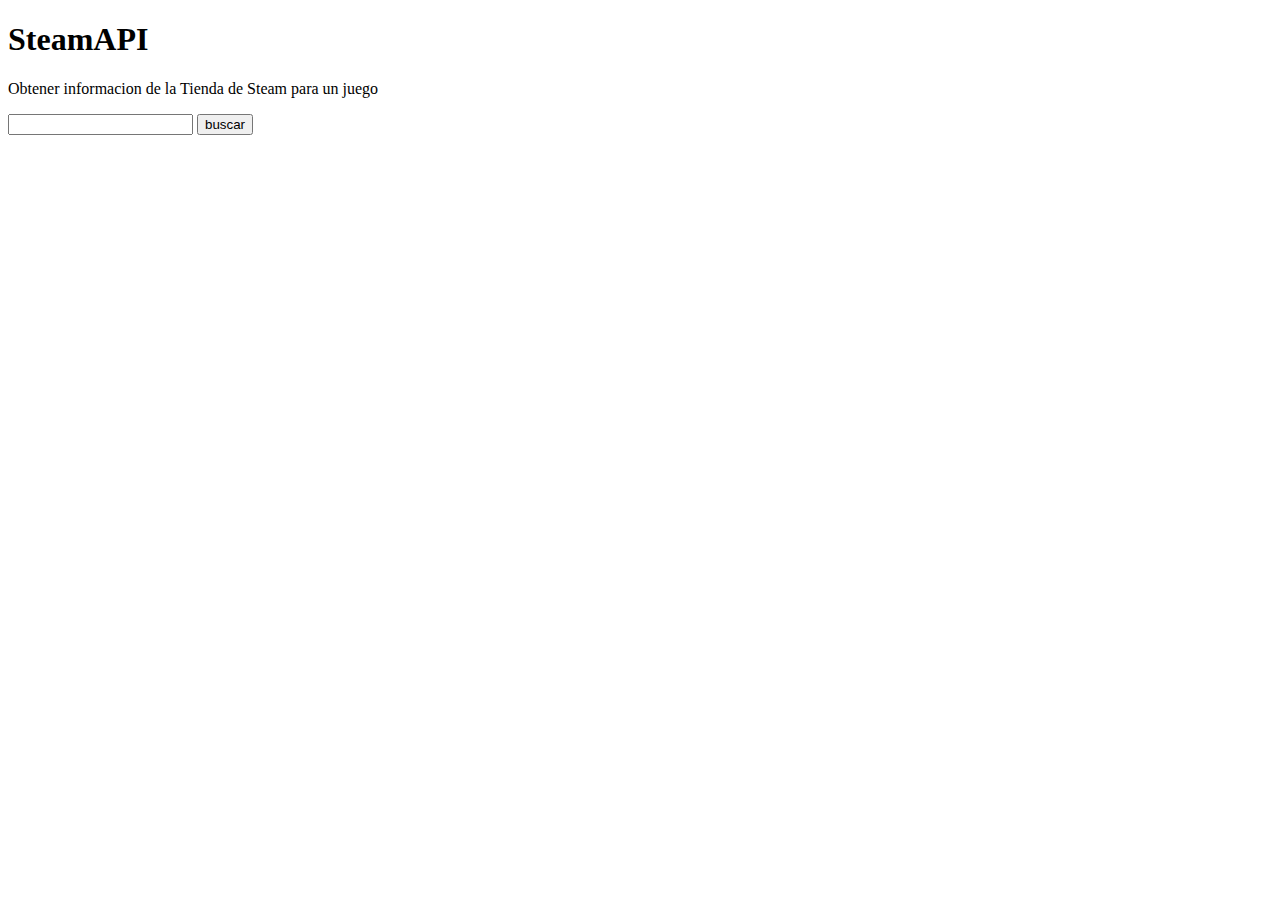
<file: src/main/webapp/index.html>
<!DOCTYPE html> 
<html>
  <head>
    <meta http-equiv="content-type" content="text/html; charset=ISO-8859-1">
    <title>SteamAPI</title>
  </head>

  <body>
    <h1>SteamAPI</h1>

	<p>Obtener informacion de la Tienda de Steam para un juego</p>
	<div id="steam3">
		<form id="busq_steam" action="InfoTiendaController" method="post">
			<input type="text" name="id_buscado" required/>
			<input type="submit" name="btn_buscar3" title="buscar" value="buscar">
		</form>
	</div>
   
  </body>
</html>
</file>
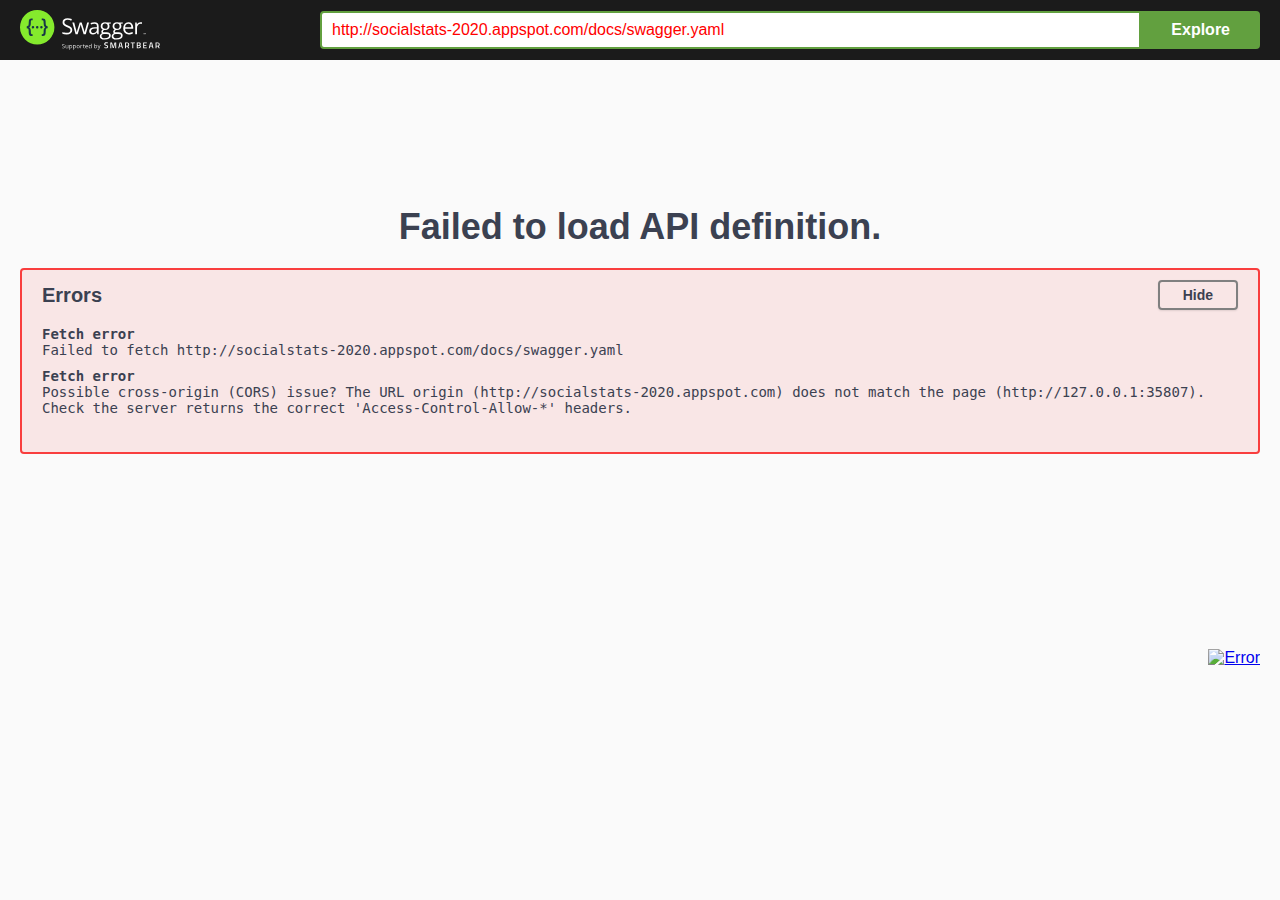
<file: src/main/webapp/docs/index.html>
<!-- HTML for static distribution bundle build -->
<!DOCTYPE html>
<html lang="en">
  <head>
    <meta charset="UTF-8">
    <title>Swagger UI</title>
    <link rel="stylesheet" type="text/css" href="./swagger-ui.css" >
    <link rel="icon" type="image/png" href="./favicon-32x32.png" sizes="32x32" />
    <link rel="icon" type="image/png" href="./favicon-16x16.png" sizes="16x16" />
    <style>
      html
      {
        box-sizing: border-box;
        overflow: -moz-scrollbars-vertical;
        overflow-y: scroll;
      }

      *,
      *:before,
      *:after
      {
        box-sizing: inherit;
      }

      body
      {
        margin:0;
        background: #fafafa;
      }
    </style>
  </head>

  <body>
    <div id="swagger-ui"></div>

    <script src="./swagger-ui-bundle.js"> </script>
    <script src="./swagger-ui-standalone-preset.js"> </script>
    <script>
    window.onload = function() {
      // Begin Swagger UI call region
      const ui = SwaggerUIBundle({
        url: "http://socialstats-2020.appspot.com/docs/swagger.yaml",
        dom_id: '#swagger-ui',
        deepLinking: true,
        presets: [
          SwaggerUIBundle.presets.apis,
          SwaggerUIStandalonePreset
        ],
        plugins: [
          SwaggerUIBundle.plugins.DownloadUrl
        ],
        layout: "StandaloneLayout"
      })
      // End Swagger UI call region

      window.ui = ui
    }
  </script>
  </body>
</html>
</file>
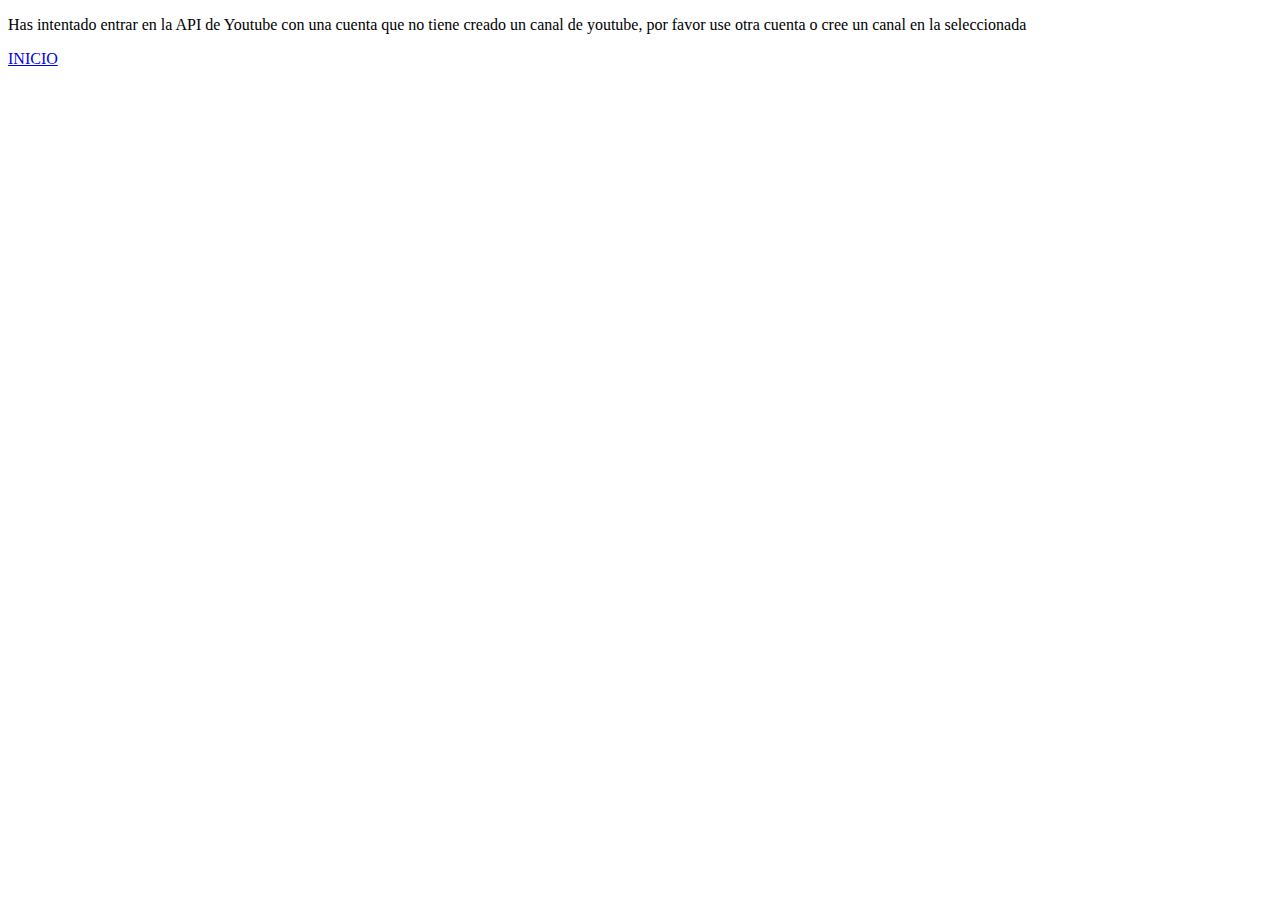
<file: src/main/webapp/errorYoutube.html>
<!DOCTYPE html>
<html lang="en">
<head>
    <meta charset="UTF-8">
    <meta name="viewport" content="width=device-width, initial-scale=1.0">
    <title>ERROR</title>
</head>
<body>
    <p>Has intentado entrar en la API de Youtube con una cuenta que no tiene creado un canal de youtube, por favor use otra cuenta
        o cree un canal en la seleccionada
    </p>

    <a href="indexPage.html">INICIO</a>
</body>
</html>
</file>
<file: src/main/webapp/docs/swagger-ui.css>
.swagger-ui{
  /*! normalize.css v7.0.0 | MIT License | github.com/necolas/normalize.css */font-family:sans-serif;color:#3b4151}.swagger-ui html{line-height:1.15;-ms-text-size-adjust:100%;-webkit-text-size-adjust:100%}.swagger-ui body{margin:0}.swagger-ui article,.swagger-ui aside,.swagger-ui footer,.swagger-ui header,.swagger-ui nav,.swagger-ui section{display:block}.swagger-ui h1{font-size:2em;margin:.67em 0}.swagger-ui figcaption,.swagger-ui figure,.swagger-ui main{display:block}.swagger-ui figure{margin:1em 40px}.swagger-ui hr{box-sizing:content-box;height:0;overflow:visible}.swagger-ui pre{font-family:monospace,monospace;font-size:1em}.swagger-ui a{background-color:transparent;-webkit-text-decoration-skip:objects}.swagger-ui abbr[title]{border-bottom:none;text-decoration:underline;-webkit-text-decoration:underline dotted;text-decoration:underline dotted}.swagger-ui b,.swagger-ui strong{font-weight:inherit;font-weight:bolder}.swagger-ui code,.swagger-ui kbd,.swagger-ui samp{font-family:monospace,monospace;font-size:1em}.swagger-ui dfn{font-style:italic}.swagger-ui mark{background-color:#ff0;color:#000}.swagger-ui small{font-size:80%}.swagger-ui sub,.swagger-ui sup{font-size:75%;line-height:0;position:relative;vertical-align:baseline}.swagger-ui sub{bottom:-.25em}.swagger-ui sup{top:-.5em}.swagger-ui audio,.swagger-ui video{display:inline-block}.swagger-ui audio:not([controls]){display:none;height:0}.swagger-ui img{border-style:none}.swagger-ui svg:not(:root){overflow:hidden}.swagger-ui button,.swagger-ui input,.swagger-ui optgroup,.swagger-ui select,.swagger-ui textarea{font-family:sans-serif;font-size:100%;line-height:1.15;margin:0}.swagger-ui button,.swagger-ui input{overflow:visible}.swagger-ui button,.swagger-ui select{text-transform:none}.swagger-ui [type=reset],.swagger-ui [type=submit],.swagger-ui button,.swagger-ui html [type=button]{-webkit-appearance:button}.swagger-ui [type=button]::-moz-focus-inner,.swagger-ui [type=reset]::-moz-focus-inner,.swagger-ui [type=submit]::-moz-focus-inner,.swagger-ui button::-moz-focus-inner{border-style:none;padding:0}.swagger-ui [type=button]:-moz-focusring,.swagger-ui [type=reset]:-moz-focusring,.swagger-ui [type=submit]:-moz-focusring,.swagger-ui button:-moz-focusring{outline:1px dotted ButtonText}.swagger-ui fieldset{padding:.35em .75em .625em}.swagger-ui legend{box-sizing:border-box;color:inherit;display:table;max-width:100%;padding:0;white-space:normal}.swagger-ui progress{display:inline-block;vertical-align:baseline}.swagger-ui textarea{overflow:auto}.swagger-ui [type=checkbox],.swagger-ui [type=radio]{box-sizing:border-box;padding:0}.swagger-ui [type=number]::-webkit-inner-spin-button,.swagger-ui [type=number]::-webkit-outer-spin-button{height:auto}.swagger-ui [type=search]{-webkit-appearance:textfield;outline-offset:-2px}.swagger-ui [type=search]::-webkit-search-cancel-button,.swagger-ui [type=search]::-webkit-search-decoration{-webkit-appearance:none}.swagger-ui ::-webkit-file-upload-button{-webkit-appearance:button;font:inherit}.swagger-ui details,.swagger-ui menu{display:block}.swagger-ui summary{display:list-item}.swagger-ui canvas{display:inline-block}.swagger-ui template{display:none}.swagger-ui [hidden]{display:none}.swagger-ui .debug *{outline:1px solid gold}.swagger-ui .debug-white *{outline:1px solid #fff}.swagger-ui .debug-black *{outline:1px solid #000}.swagger-ui .debug-grid{background:transparent url([data-uri]) repeat 0 0}.swagger-ui .debug-grid-16{background:transparent url([data-uri]) repeat 0 0}.swagger-ui .debug-grid-8-solid{background:#fff url([data-uri]) repeat 0 0}.swagger-ui .debug-grid-16-solid{background:#fff url([data-uri]) repeat 0 0}.swagger-ui .border-box,.swagger-ui a,.swagger-ui article,.swagger-ui body,.swagger-ui code,.swagger-ui dd,.swagger-ui div,.swagger-ui dl,.swagger-ui dt,.swagger-ui fieldset,.swagger-ui footer,.swagger-ui form,.swagger-ui h1,.swagger-ui h2,.swagger-ui h3,.swagger-ui h4,.swagger-ui h5,.swagger-ui h6,.swagger-ui header,.swagger-ui html,.swagger-ui input[type=email],.swagger-ui input[type=number],.swagger-ui input[type=password],.swagger-ui input[type=tel],.swagger-ui input[type=text],.swagger-ui input[type=url],.swagger-ui legend,.swagger-ui li,.swagger-ui main,.swagger-ui ol,.swagger-ui p,.swagger-ui pre,.swagger-ui section,.swagger-ui table,.swagger-ui td,.swagger-ui textarea,.swagger-ui th,.swagger-ui tr,.swagger-ui ul{box-sizing:border-box}.swagger-ui .aspect-ratio{height:0;position:relative}.swagger-ui .aspect-ratio--16x9{padding-bottom:56.25%}.swagger-ui .aspect-ratio--9x16{padding-bottom:177.77%}.swagger-ui .aspect-ratio--4x3{padding-bottom:75%}.swagger-ui .aspect-ratio--3x4{padding-bottom:133.33%}.swagger-ui .aspect-ratio--6x4{padding-bottom:66.6%}.swagger-ui .aspect-ratio--4x6{padding-bottom:150%}.swagger-ui .aspect-ratio--8x5{padding-bottom:62.5%}.swagger-ui .aspect-ratio--5x8{padding-bottom:160%}.swagger-ui .aspect-ratio--7x5{padding-bottom:71.42%}.swagger-ui .aspect-ratio--5x7{padding-bottom:140%}.swagger-ui .aspect-ratio--1x1{padding-bottom:100%}.swagger-ui .aspect-ratio--object{position:absolute;top:0;right:0;bottom:0;left:0;width:100%;height:100%;z-index:100}@media screen and (min-width:30em){.swagger-ui .aspect-ratio-ns{height:0;position:relative}.swagger-ui .aspect-ratio--16x9-ns{padding-bottom:56.25%}.swagger-ui .aspect-ratio--9x16-ns{padding-bottom:177.77%}.swagger-ui .aspect-ratio--4x3-ns{padding-bottom:75%}.swagger-ui .aspect-ratio--3x4-ns{padding-bottom:133.33%}.swagger-ui .aspect-ratio--6x4-ns{padding-bottom:66.6%}.swagger-ui .aspect-ratio--4x6-ns{padding-bottom:150%}.swagger-ui .aspect-ratio--8x5-ns{padding-bottom:62.5%}.swagger-ui .aspect-ratio--5x8-ns{padding-bottom:160%}.swagger-ui .aspect-ratio--7x5-ns{padding-bottom:71.42%}.swagger-ui .aspect-ratio--5x7-ns{padding-bottom:140%}.swagger-ui .aspect-ratio--1x1-ns{padding-bottom:100%}.swagger-ui .aspect-ratio--object-ns{position:absolute;top:0;right:0;bottom:0;left:0;width:100%;height:100%;z-index:100}}@media screen and (min-width:30em) and (max-width:60em){.swagger-ui .aspect-ratio-m{height:0;position:relative}.swagger-ui .aspect-ratio--16x9-m{padding-bottom:56.25%}.swagger-ui .aspect-ratio--9x16-m{padding-bottom:177.77%}.swagger-ui .aspect-ratio--4x3-m{padding-bottom:75%}.swagger-ui .aspect-ratio--3x4-m{padding-bottom:133.33%}.swagger-ui .aspect-ratio--6x4-m{padding-bottom:66.6%}.swagger-ui .aspect-ratio--4x6-m{padding-bottom:150%}.swagger-ui .aspect-ratio--8x5-m{padding-bottom:62.5%}.swagger-ui .aspect-ratio--5x8-m{padding-bottom:160%}.swagger-ui .aspect-ratio--7x5-m{padding-bottom:71.42%}.swagger-ui .aspect-ratio--5x7-m{padding-bottom:140%}.swagger-ui .aspect-ratio--1x1-m{padding-bottom:100%}.swagger-ui .aspect-ratio--object-m{position:absolute;top:0;right:0;bottom:0;left:0;width:100%;height:100%;z-index:100}}@media screen and (min-width:60em){.swagger-ui .aspect-ratio-l{height:0;position:relative}.swagger-ui .aspect-ratio--16x9-l{padding-bottom:56.25%}.swagger-ui .aspect-ratio--9x16-l{padding-bottom:177.77%}.swagger-ui .aspect-ratio--4x3-l{padding-bottom:75%}.swagger-ui .aspect-ratio--3x4-l{padding-bottom:133.33%}.swagger-ui .aspect-ratio--6x4-l{padding-bottom:66.6%}.swagger-ui .aspect-ratio--4x6-l{padding-bottom:150%}.swagger-ui .aspect-ratio--8x5-l{padding-bottom:62.5%}.swagger-ui .aspect-ratio--5x8-l{padding-bottom:160%}.swagger-ui .aspect-ratio--7x5-l{padding-bottom:71.42%}.swagger-ui .aspect-ratio--5x7-l{padding-bottom:140%}.swagger-ui .aspect-ratio--1x1-l{padding-bottom:100%}.swagger-ui .aspect-ratio--object-l{position:absolute;top:0;right:0;bottom:0;left:0;width:100%;height:100%;z-index:100}}.swagger-ui img{max-width:100%}.swagger-ui .cover{background-size:cover!important}.swagger-ui .contain{background-size:contain!important}@media screen and (min-width:30em){.swagger-ui .cover-ns{background-size:cover!important}.swagger-ui .contain-ns{background-size:contain!important}}@media screen and (min-width:30em) and (max-width:60em){.swagger-ui .cover-m{background-size:cover!important}.swagger-ui .contain-m{background-size:contain!important}}@media screen and (min-width:60em){.swagger-ui .cover-l{background-size:cover!important}.swagger-ui .contain-l{background-size:contain!important}}.swagger-ui .bg-center{background-repeat:no-repeat;background-position:50%}.swagger-ui .bg-top{background-repeat:no-repeat;background-position:top}.swagger-ui .bg-right{background-repeat:no-repeat;background-position:100%}.swagger-ui .bg-bottom{background-repeat:no-repeat;background-position:bottom}.swagger-ui .bg-left{background-repeat:no-repeat;background-position:0}@media screen and (min-width:30em){.swagger-ui .bg-center-ns{background-repeat:no-repeat;background-position:50%}.swagger-ui .bg-top-ns{background-repeat:no-repeat;background-position:top}.swagger-ui .bg-right-ns{background-repeat:no-repeat;background-position:100%}.swagger-ui .bg-bottom-ns{background-repeat:no-repeat;background-position:bottom}.swagger-ui .bg-left-ns{background-repeat:no-repeat;background-position:0}}@media screen and (min-width:30em) and (max-width:60em){.swagger-ui .bg-center-m{background-repeat:no-repeat;background-position:50%}.swagger-ui .bg-top-m{background-repeat:no-repeat;background-position:top}.swagger-ui .bg-right-m{background-repeat:no-repeat;background-position:100%}.swagger-ui .bg-bottom-m{background-repeat:no-repeat;background-position:bottom}.swagger-ui .bg-left-m{background-repeat:no-repeat;background-position:0}}@media screen and (min-width:60em){.swagger-ui .bg-center-l{background-repeat:no-repeat;background-position:50%}.swagger-ui .bg-top-l{background-repeat:no-repeat;background-position:top}.swagger-ui .bg-right-l{background-repeat:no-repeat;background-position:100%}.swagger-ui .bg-bottom-l{background-repeat:no-repeat;background-position:bottom}.swagger-ui .bg-left-l{background-repeat:no-repeat;background-position:0}}.swagger-ui .outline{outline:1px solid}.swagger-ui .outline-transparent{outline:1px solid transparent}.swagger-ui .outline-0{outline:0}@media screen and (min-width:30em){.swagger-ui .outline-ns{outline:1px solid}.swagger-ui .outline-transparent-ns{outline:1px solid transparent}.swagger-ui .outline-0-ns{outline:0}}@media screen and (min-width:30em) and (max-width:60em){.swagger-ui .outline-m{outline:1px solid}.swagger-ui .outline-transparent-m{outline:1px solid transparent}.swagger-ui .outline-0-m{outline:0}}@media screen and (min-width:60em){.swagger-ui .outline-l{outline:1px solid}.swagger-ui .outline-transparent-l{outline:1px solid transparent}.swagger-ui .outline-0-l{outline:0}}.swagger-ui .ba{border-style:solid;border-width:1px}.swagger-ui .bt{border-top-style:solid;border-top-width:1px}.swagger-ui .br{border-right-style:solid;border-right-width:1px}.swagger-ui .bb{border-bottom-style:solid;border-bottom-width:1px}.swagger-ui .bl{border-left-style:solid;border-left-width:1px}.swagger-ui .bn{border-style:none;border-width:0}@media screen and (min-width:30em){.swagger-ui .ba-ns{border-style:solid;border-width:1px}.swagger-ui .bt-ns{border-top-style:solid;border-top-width:1px}.swagger-ui .br-ns{border-right-style:solid;border-right-width:1px}.swagger-ui .bb-ns{border-bottom-style:solid;border-bottom-width:1px}.swagger-ui .bl-ns{border-left-style:solid;border-left-width:1px}.swagger-ui .bn-ns{border-style:none;border-width:0}}@media screen and (min-width:30em) and (max-width:60em){.swagger-ui .ba-m{border-style:solid;border-width:1px}.swagger-ui .bt-m{border-top-style:solid;border-top-width:1px}.swagger-ui .br-m{border-right-style:solid;border-right-width:1px}.swagger-ui .bb-m{border-bottom-style:solid;border-bottom-width:1px}.swagger-ui .bl-m{border-left-style:solid;border-left-width:1px}.swagger-ui .bn-m{border-style:none;border-width:0}}@media screen and (min-width:60em){.swagger-ui .ba-l{border-style:solid;border-width:1px}.swagger-ui .bt-l{border-top-style:solid;border-top-width:1px}.swagger-ui .br-l{border-right-style:solid;border-right-width:1px}.swagger-ui .bb-l{border-bottom-style:solid;border-bottom-width:1px}.swagger-ui .bl-l{border-left-style:solid;border-left-width:1px}.swagger-ui .bn-l{border-style:none;border-width:0}}.swagger-ui .b--black{border-color:#000}.swagger-ui .b--near-black{border-color:#111}.swagger-ui .b--dark-gray{border-color:#333}.swagger-ui .b--mid-gray{border-color:#555}.swagger-ui .b--gray{border-color:#777}.swagger-ui .b--silver{border-color:#999}.swagger-ui .b--light-silver{border-color:#aaa}.swagger-ui .b--moon-gray{border-color:#ccc}.swagger-ui .b--light-gray{border-color:#eee}.swagger-ui .b--near-white{border-color:#f4f4f4}.swagger-ui .b--white{border-color:#fff}.swagger-ui .b--white-90{border-color:hsla(0,0%,100%,.9)}.swagger-ui .b--white-80{border-color:hsla(0,0%,100%,.8)}.swagger-ui .b--white-70{border-color:hsla(0,0%,100%,.7)}.swagger-ui .b--white-60{border-color:hsla(0,0%,100%,.6)}.swagger-ui .b--white-50{border-color:hsla(0,0%,100%,.5)}.swagger-ui .b--white-40{border-color:hsla(0,0%,100%,.4)}.swagger-ui .b--white-30{border-color:hsla(0,0%,100%,.3)}.swagger-ui .b--white-20{border-color:hsla(0,0%,100%,.2)}.swagger-ui .b--white-10{border-color:hsla(0,0%,100%,.1)}.swagger-ui .b--white-05{border-color:hsla(0,0%,100%,.05)}.swagger-ui .b--white-025{border-color:hsla(0,0%,100%,.025)}.swagger-ui .b--white-0125{border-color:hsla(0,0%,100%,.0125)}.swagger-ui .b--black-90{border-color:rgba(0,0,0,.9)}.swagger-ui .b--black-80{border-color:rgba(0,0,0,.8)}.swagger-ui .b--black-70{border-color:rgba(0,0,0,.7)}.swagger-ui .b--black-60{border-color:rgba(0,0,0,.6)}.swagger-ui .b--black-50{border-color:rgba(0,0,0,.5)}.swagger-ui .b--black-40{border-color:rgba(0,0,0,.4)}.swagger-ui .b--black-30{border-color:rgba(0,0,0,.3)}.swagger-ui .b--black-20{border-color:rgba(0,0,0,.2)}.swagger-ui .b--black-10{border-color:rgba(0,0,0,.1)}.swagger-ui .b--black-05{border-color:rgba(0,0,0,.05)}.swagger-ui .b--black-025{border-color:rgba(0,0,0,.025)}.swagger-ui .b--black-0125{border-color:rgba(0,0,0,.0125)}.swagger-ui .b--dark-red{border-color:#e7040f}.swagger-ui .b--red{border-color:#ff4136}.swagger-ui .b--light-red{border-color:#ff725c}.swagger-ui .b--orange{border-color:#ff6300}.swagger-ui .b--gold{border-color:#ffb700}.swagger-ui .b--yellow{border-color:gold}.swagger-ui .b--light-yellow{border-color:#fbf1a9}.swagger-ui .b--purple{border-color:#5e2ca5}.swagger-ui .b--light-purple{border-color:#a463f2}.swagger-ui .b--dark-pink{border-color:#d5008f}.swagger-ui .b--hot-pink{border-color:#ff41b4}.swagger-ui .b--pink{border-color:#ff80cc}.swagger-ui .b--light-pink{border-color:#ffa3d7}.swagger-ui .b--dark-green{border-color:#137752}.swagger-ui .b--green{border-color:#19a974}.swagger-ui .b--light-green{border-color:#9eebcf}.swagger-ui .b--navy{border-color:#001b44}.swagger-ui .b--dark-blue{border-color:#00449e}.swagger-ui .b--blue{border-color:#357edd}.swagger-ui .b--light-blue{border-color:#96ccff}.swagger-ui .b--lightest-blue{border-color:#cdecff}.swagger-ui .b--washed-blue{border-color:#f6fffe}.swagger-ui .b--washed-green{border-color:#e8fdf5}.swagger-ui .b--washed-yellow{border-color:#fffceb}.swagger-ui .b--washed-red{border-color:#ffdfdf}.swagger-ui .b--transparent{border-color:transparent}.swagger-ui .b--inherit{border-color:inherit}.swagger-ui .br0{border-radius:0}.swagger-ui .br1{border-radius:.125rem}.swagger-ui .br2{border-radius:.25rem}.swagger-ui .br3{border-radius:.5rem}.swagger-ui .br4{border-radius:1rem}.swagger-ui .br-100{border-radius:100%}.swagger-ui .br-pill{border-radius:9999px}.swagger-ui .br--bottom{border-top-left-radius:0;border-top-right-radius:0}.swagger-ui .br--top{border-bottom-left-radius:0;border-bottom-right-radius:0}.swagger-ui .br--right{border-top-left-radius:0;border-bottom-left-radius:0}.swagger-ui .br--left{border-top-right-radius:0;border-bottom-right-radius:0}@media screen and (min-width:30em){.swagger-ui .br0-ns{border-radius:0}.swagger-ui .br1-ns{border-radius:.125rem}.swagger-ui .br2-ns{border-radius:.25rem}.swagger-ui .br3-ns{border-radius:.5rem}.swagger-ui .br4-ns{border-radius:1rem}.swagger-ui .br-100-ns{border-radius:100%}.swagger-ui .br-pill-ns{border-radius:9999px}.swagger-ui .br--bottom-ns{border-top-left-radius:0;border-top-right-radius:0}.swagger-ui .br--top-ns{border-bottom-left-radius:0;border-bottom-right-radius:0}.swagger-ui .br--right-ns{border-top-left-radius:0;border-bottom-left-radius:0}.swagger-ui .br--left-ns{border-top-right-radius:0;border-bottom-right-radius:0}}@media screen and (min-width:30em) and (max-width:60em){.swagger-ui .br0-m{border-radius:0}.swagger-ui .br1-m{border-radius:.125rem}.swagger-ui .br2-m{border-radius:.25rem}.swagger-ui .br3-m{border-radius:.5rem}.swagger-ui .br4-m{border-radius:1rem}.swagger-ui .br-100-m{border-radius:100%}.swagger-ui .br-pill-m{border-radius:9999px}.swagger-ui .br--bottom-m{border-top-left-radius:0;border-top-right-radius:0}.swagger-ui .br--top-m{border-bottom-left-radius:0;border-bottom-right-radius:0}.swagger-ui .br--right-m{border-top-left-radius:0;border-bottom-left-radius:0}.swagger-ui .br--left-m{border-top-right-radius:0;border-bottom-right-radius:0}}@media screen and (min-width:60em){.swagger-ui .br0-l{border-radius:0}.swagger-ui .br1-l{border-radius:.125rem}.swagger-ui .br2-l{border-radius:.25rem}.swagger-ui .br3-l{border-radius:.5rem}.swagger-ui .br4-l{border-radius:1rem}.swagger-ui .br-100-l{border-radius:100%}.swagger-ui .br-pill-l{border-radius:9999px}.swagger-ui .br--bottom-l{border-top-left-radius:0;border-top-right-radius:0}.swagger-ui .br--top-l{border-bottom-left-radius:0;border-bottom-right-radius:0}.swagger-ui .br--right-l{border-top-left-radius:0;border-bottom-left-radius:0}.swagger-ui .br--left-l{border-top-right-radius:0;border-bottom-right-radius:0}}.swagger-ui .b--dotted{border-style:dotted}.swagger-ui .b--dashed{border-style:dashed}.swagger-ui .b--solid{border-style:solid}.swagger-ui .b--none{border-style:none}@media screen and (min-width:30em){.swagger-ui .b--dotted-ns{border-style:dotted}.swagger-ui .b--dashed-ns{border-style:dashed}.swagger-ui .b--solid-ns{border-style:solid}.swagger-ui .b--none-ns{border-style:none}}@media screen and (min-width:30em) and (max-width:60em){.swagger-ui .b--dotted-m{border-style:dotted}.swagger-ui .b--dashed-m{border-style:dashed}.swagger-ui .b--solid-m{border-style:solid}.swagger-ui .b--none-m{border-style:none}}@media screen and (min-width:60em){.swagger-ui .b--dotted-l{border-style:dotted}.swagger-ui .b--dashed-l{border-style:dashed}.swagger-ui .b--solid-l{border-style:solid}.swagger-ui .b--none-l{border-style:none}}.swagger-ui .bw0{border-width:0}.swagger-ui .bw1{border-width:.125rem}.swagger-ui .bw2{border-width:.25rem}.swagger-ui .bw3{border-width:.5rem}.swagger-ui .bw4{border-width:1rem}.swagger-ui .bw5{border-width:2rem}.swagger-ui .bt-0{border-top-width:0}.swagger-ui .br-0{border-right-width:0}.swagger-ui .bb-0{border-bottom-width:0}.swagger-ui .bl-0{border-left-width:0}@media screen and (min-width:30em){.swagger-ui .bw0-ns{border-width:0}.swagger-ui .bw1-ns{border-width:.125rem}.swagger-ui .bw2-ns{border-width:.25rem}.swagger-ui .bw3-ns{border-width:.5rem}.swagger-ui .bw4-ns{border-width:1rem}.swagger-ui .bw5-ns{border-width:2rem}.swagger-ui .bt-0-ns{border-top-width:0}.swagger-ui .br-0-ns{border-right-width:0}.swagger-ui .bb-0-ns{border-bottom-width:0}.swagger-ui .bl-0-ns{border-left-width:0}}@media screen and (min-width:30em) and (max-width:60em){.swagger-ui .bw0-m{border-width:0}.swagger-ui .bw1-m{border-width:.125rem}.swagger-ui .bw2-m{border-width:.25rem}.swagger-ui .bw3-m{border-width:.5rem}.swagger-ui .bw4-m{border-width:1rem}.swagger-ui .bw5-m{border-width:2rem}.swagger-ui .bt-0-m{border-top-width:0}.swagger-ui .br-0-m{border-right-width:0}.swagger-ui .bb-0-m{border-bottom-width:0}.swagger-ui .bl-0-m{border-left-width:0}}@media screen and (min-width:60em){.swagger-ui .bw0-l{border-width:0}.swagger-ui .bw1-l{border-width:.125rem}.swagger-ui .bw2-l{border-width:.25rem}.swagger-ui .bw3-l{border-width:.5rem}.swagger-ui .bw4-l{border-width:1rem}.swagger-ui .bw5-l{border-width:2rem}.swagger-ui .bt-0-l{border-top-width:0}.swagger-ui .br-0-l{border-right-width:0}.swagger-ui .bb-0-l{border-bottom-width:0}.swagger-ui .bl-0-l{border-left-width:0}}.swagger-ui .shadow-1{box-shadow:0 0 4px 2px rgba(0,0,0,.2)}.swagger-ui .shadow-2{box-shadow:0 0 8px 2px rgba(0,0,0,.2)}.swagger-ui .shadow-3{box-shadow:2px 2px 4px 2px rgba(0,0,0,.2)}.swagger-ui .shadow-4{box-shadow:2px 2px 8px 0 rgba(0,0,0,.2)}.swagger-ui .shadow-5{box-shadow:4px 4px 8px 0 rgba(0,0,0,.2)}@media screen and (min-width:30em){.swagger-ui .shadow-1-ns{box-shadow:0 0 4px 2px rgba(0,0,0,.2)}.swagger-ui .shadow-2-ns{box-shadow:0 0 8px 2px rgba(0,0,0,.2)}.swagger-ui .shadow-3-ns{box-shadow:2px 2px 4px 2px rgba(0,0,0,.2)}.swagger-ui .shadow-4-ns{box-shadow:2px 2px 8px 0 rgba(0,0,0,.2)}.swagger-ui .shadow-5-ns{box-shadow:4px 4px 8px 0 rgba(0,0,0,.2)}}@media screen and (min-width:30em) and (max-width:60em){.swagger-ui .shadow-1-m{box-shadow:0 0 4px 2px rgba(0,0,0,.2)}.swagger-ui .shadow-2-m{box-shadow:0 0 8px 2px rgba(0,0,0,.2)}.swagger-ui .shadow-3-m{box-shadow:2px 2px 4px 2px rgba(0,0,0,.2)}.swagger-ui .shadow-4-m{box-shadow:2px 2px 8px 0 rgba(0,0,0,.2)}.swagger-ui .shadow-5-m{box-shadow:4px 4px 8px 0 rgba(0,0,0,.2)}}@media screen and (min-width:60em){.swagger-ui .shadow-1-l{box-shadow:0 0 4px 2px rgba(0,0,0,.2)}.swagger-ui .shadow-2-l{box-shadow:0 0 8px 2px rgba(0,0,0,.2)}.swagger-ui .shadow-3-l{box-shadow:2px 2px 4px 2px rgba(0,0,0,.2)}.swagger-ui .shadow-4-l{box-shadow:2px 2px 8px 0 rgba(0,0,0,.2)}.swagger-ui .shadow-5-l{box-shadow:4px 4px 8px 0 rgba(0,0,0,.2)}}.swagger-ui .pre{overflow-x:auto;overflow-y:hidden;overflow:scroll}.swagger-ui .top-0{top:0}.swagger-ui .right-0{right:0}.swagger-ui .bottom-0{bottom:0}.swagger-ui .left-0{left:0}.swagger-ui .top-1{top:1rem}.swagger-ui .right-1{right:1rem}.swagger-ui .bottom-1{bottom:1rem}.swagger-ui .left-1{left:1rem}.swagger-ui .top-2{top:2rem}.swagger-ui .right-2{right:2rem}.swagger-ui .bottom-2{bottom:2rem}.swagger-ui .left-2{left:2rem}.swagger-ui .top--1{top:-1rem}.swagger-ui .right--1{right:-1rem}.swagger-ui .bottom--1{bottom:-1rem}.swagger-ui .left--1{left:-1rem}.swagger-ui .top--2{top:-2rem}.swagger-ui .right--2{right:-2rem}.swagger-ui .bottom--2{bottom:-2rem}.swagger-ui .left--2{left:-2rem}.swagger-ui .absolute--fill{top:0;right:0;bottom:0;left:0}@media screen and (min-width:30em){.swagger-ui .top-0-ns{top:0}.swagger-ui .left-0-ns{left:0}.swagger-ui .right-0-ns{right:0}.swagger-ui .bottom-0-ns{bottom:0}.swagger-ui .top-1-ns{top:1rem}.swagger-ui .left-1-ns{left:1rem}.swagger-ui .right-1-ns{right:1rem}.swagger-ui .bottom-1-ns{bottom:1rem}.swagger-ui .top-2-ns{top:2rem}.swagger-ui .left-2-ns{left:2rem}.swagger-ui .right-2-ns{right:2rem}.swagger-ui .bottom-2-ns{bottom:2rem}.swagger-ui .top--1-ns{top:-1rem}.swagger-ui .right--1-ns{right:-1rem}.swagger-ui .bottom--1-ns{bottom:-1rem}.swagger-ui .left--1-ns{left:-1rem}.swagger-ui .top--2-ns{top:-2rem}.swagger-ui .right--2-ns{right:-2rem}.swagger-ui .bottom--2-ns{bottom:-2rem}.swagger-ui .left--2-ns{left:-2rem}.swagger-ui .absolute--fill-ns{top:0;right:0;bottom:0;left:0}}@media screen and (min-width:30em) and (max-width:60em){.swagger-ui .top-0-m{top:0}.swagger-ui .left-0-m{left:0}.swagger-ui .right-0-m{right:0}.swagger-ui .bottom-0-m{bottom:0}.swagger-ui .top-1-m{top:1rem}.swagger-ui .left-1-m{left:1rem}.swagger-ui .right-1-m{right:1rem}.swagger-ui .bottom-1-m{bottom:1rem}.swagger-ui .top-2-m{top:2rem}.swagger-ui .left-2-m{left:2rem}.swagger-ui .right-2-m{right:2rem}.swagger-ui .bottom-2-m{bottom:2rem}.swagger-ui .top--1-m{top:-1rem}.swagger-ui .right--1-m{right:-1rem}.swagger-ui .bottom--1-m{bottom:-1rem}.swagger-ui .left--1-m{left:-1rem}.swagger-ui .top--2-m{top:-2rem}.swagger-ui .right--2-m{right:-2rem}.swagger-ui .bottom--2-m{bottom:-2rem}.swagger-ui .left--2-m{left:-2rem}.swagger-ui .absolute--fill-m{top:0;right:0;bottom:0;left:0}}@media screen and (min-width:60em){.swagger-ui .top-0-l{top:0}.swagger-ui .left-0-l{left:0}.swagger-ui .right-0-l{right:0}.swagger-ui .bottom-0-l{bottom:0}.swagger-ui .top-1-l{top:1rem}.swagger-ui .left-1-l{left:1rem}.swagger-ui .right-1-l{right:1rem}.swagger-ui .bottom-1-l{bottom:1rem}.swagger-ui .top-2-l{top:2rem}.swagger-ui .left-2-l{left:2rem}.swagger-ui .right-2-l{right:2rem}.swagger-ui .bottom-2-l{bottom:2rem}.swagger-ui .top--1-l{top:-1rem}.swagger-ui .right--1-l{right:-1rem}.swagger-ui .bottom--1-l{bottom:-1rem}.swagger-ui .left--1-l{left:-1rem}.swagger-ui .top--2-l{top:-2rem}.swagger-ui .right--2-l{right:-2rem}.swagger-ui .bottom--2-l{bottom:-2rem}.swagger-ui .left--2-l{left:-2rem}.swagger-ui .absolute--fill-l{top:0;right:0;bottom:0;left:0}}.swagger-ui .cf:after,.swagger-ui .cf:before{content:" ";display:table}.swagger-ui .cf:after{clear:both}.swagger-ui .cf{*zoom:1}.swagger-ui .cl{clear:left}.swagger-ui .cr{clear:right}.swagger-ui .cb{clear:both}.swagger-ui .cn{clear:none}@media screen and (min-width:30em){.swagger-ui .cl-ns{clear:left}.swagger-ui .cr-ns{clear:right}.swagger-ui .cb-ns{clear:both}.swagger-ui .cn-ns{clear:none}}@media screen and (min-width:30em) and (max-width:60em){.swagger-ui .cl-m{clear:left}.swagger-ui .cr-m{clear:right}.swagger-ui .cb-m{clear:both}.swagger-ui .cn-m{clear:none}}@media screen and (min-width:60em){.swagger-ui .cl-l{clear:left}.swagger-ui .cr-l{clear:right}.swagger-ui .cb-l{clear:both}.swagger-ui .cn-l{clear:none}}.swagger-ui .flex{display:flex}.swagger-ui .inline-flex{display:inline-flex}.swagger-ui .flex-auto{flex:1 1 auto;min-width:0;min-height:0}.swagger-ui .flex-none{flex:none}.swagger-ui .flex-column{flex-direction:column}.swagger-ui .flex-row{flex-direction:row}.swagger-ui .flex-wrap{flex-wrap:wrap}.swagger-ui .flex-nowrap{flex-wrap:nowrap}.swagger-ui .flex-wrap-reverse{flex-wrap:wrap-reverse}.swagger-ui .flex-column-reverse{flex-direction:column-reverse}.swagger-ui .flex-row-reverse{flex-direction:row-reverse}.swagger-ui .items-start{align-items:flex-start}.swagger-ui .items-end{align-items:flex-end}.swagger-ui .items-center{align-items:center}.swagger-ui .items-baseline{align-items:baseline}.swagger-ui .items-stretch{align-items:stretch}.swagger-ui .self-start{align-self:flex-start}.swagger-ui .self-end{align-self:flex-end}.swagger-ui .self-center{align-self:center}.swagger-ui .self-baseline{align-self:baseline}.swagger-ui .self-stretch{align-self:stretch}.swagger-ui .justify-start{justify-content:flex-start}.swagger-ui .justify-end{justify-content:flex-end}.swagger-ui .justify-center{justify-content:center}.swagger-ui .justify-between{justify-content:space-between}.swagger-ui .justify-around{justify-content:space-around}.swagger-ui .content-start{align-content:flex-start}.swagger-ui .content-end{align-content:flex-end}.swagger-ui .content-center{align-content:center}.swagger-ui .content-between{align-content:space-between}.swagger-ui .content-around{align-content:space-around}.swagger-ui .content-stretch{align-content:stretch}.swagger-ui .order-0{order:0}.swagger-ui .order-1{order:1}.swagger-ui .order-2{order:2}.swagger-ui .order-3{order:3}.swagger-ui .order-4{order:4}.swagger-ui .order-5{order:5}.swagger-ui .order-6{order:6}.swagger-ui .order-7{order:7}.swagger-ui .order-8{order:8}.swagger-ui .order-last{order:99999}.swagger-ui .flex-grow-0{flex-grow:0}.swagger-ui .flex-grow-1{flex-grow:1}.swagger-ui .flex-shrink-0{flex-shrink:0}.swagger-ui .flex-shrink-1{flex-shrink:1}@media screen and (min-width:30em){.swagger-ui .flex-ns{display:flex}.swagger-ui .inline-flex-ns{display:inline-flex}.swagger-ui .flex-auto-ns{flex:1 1 auto;min-width:0;min-height:0}.swagger-ui .flex-none-ns{flex:none}.swagger-ui .flex-column-ns{flex-direction:column}.swagger-ui .flex-row-ns{flex-direction:row}.swagger-ui .flex-wrap-ns{flex-wrap:wrap}.swagger-ui .flex-nowrap-ns{flex-wrap:nowrap}.swagger-ui .flex-wrap-reverse-ns{flex-wrap:wrap-reverse}.swagger-ui .flex-column-reverse-ns{flex-direction:column-reverse}.swagger-ui .flex-row-reverse-ns{flex-direction:row-reverse}.swagger-ui .items-start-ns{align-items:flex-start}.swagger-ui .items-end-ns{align-items:flex-end}.swagger-ui .items-center-ns{align-items:center}.swagger-ui .items-baseline-ns{align-items:baseline}.swagger-ui .items-stretch-ns{align-items:stretch}.swagger-ui .self-start-ns{align-self:flex-start}.swagger-ui .self-end-ns{align-self:flex-end}.swagger-ui .self-center-ns{align-self:center}.swagger-ui .self-baseline-ns{align-self:baseline}.swagger-ui .self-stretch-ns{align-self:stretch}.swagger-ui .justify-start-ns{justify-content:flex-start}.swagger-ui .justify-end-ns{justify-content:flex-end}.swagger-ui .justify-center-ns{justify-content:center}.swagger-ui .justify-between-ns{justify-content:space-between}.swagger-ui .justify-around-ns{justify-content:space-around}.swagger-ui .content-start-ns{align-content:flex-start}.swagger-ui .content-end-ns{align-content:flex-end}.swagger-ui .content-center-ns{align-content:center}.swagger-ui .content-between-ns{align-content:space-between}.swagger-ui .content-around-ns{align-content:space-around}.swagger-ui .content-stretch-ns{align-content:stretch}.swagger-ui .order-0-ns{order:0}.swagger-ui .order-1-ns{order:1}.swagger-ui .order-2-ns{order:2}.swagger-ui .order-3-ns{order:3}.swagger-ui .order-4-ns{order:4}.swagger-ui .order-5-ns{order:5}.swagger-ui .order-6-ns{order:6}.swagger-ui .order-7-ns{order:7}.swagger-ui .order-8-ns{order:8}.swagger-ui .order-last-ns{order:99999}.swagger-ui .flex-grow-0-ns{flex-grow:0}.swagger-ui .flex-grow-1-ns{flex-grow:1}.swagger-ui .flex-shrink-0-ns{flex-shrink:0}.swagger-ui .flex-shrink-1-ns{flex-shrink:1}}@media screen and (min-width:30em) and (max-width:60em){.swagger-ui .flex-m{display:flex}.swagger-ui .inline-flex-m{display:inline-flex}.swagger-ui .flex-auto-m{flex:1 1 auto;min-width:0;min-height:0}.swagger-ui .flex-none-m{flex:none}.swagger-ui .flex-column-m{flex-direction:column}.swagger-ui .flex-row-m{flex-direction:row}.swagger-ui .flex-wrap-m{flex-wrap:wrap}.swagger-ui .flex-nowrap-m{flex-wrap:nowrap}.swagger-ui .flex-wrap-reverse-m{flex-wrap:wrap-reverse}.swagger-ui .flex-column-reverse-m{flex-direction:column-reverse}.swagger-ui .flex-row-reverse-m{flex-direction:row-reverse}.swagger-ui .items-start-m{align-items:flex-start}.swagger-ui .items-end-m{align-items:flex-end}.swagger-ui .items-center-m{align-items:center}.swagger-ui .items-baseline-m{align-items:baseline}.swagger-ui .items-stretch-m{align-items:stretch}.swagger-ui .self-start-m{align-self:flex-start}.swagger-ui .self-end-m{align-self:flex-end}.swagger-ui .self-center-m{align-self:center}.swagger-ui .self-baseline-m{align-self:baseline}.swagger-ui .self-stretch-m{align-self:stretch}.swagger-ui .justify-start-m{justify-content:flex-start}.swagger-ui .justify-end-m{justify-content:flex-end}.swagger-ui .justify-center-m{justify-content:center}.swagger-ui .justify-between-m{justify-content:space-between}.swagger-ui .justify-around-m{justify-content:space-around}.swagger-ui .content-start-m{align-content:flex-start}.swagger-ui .content-end-m{align-content:flex-end}.swagger-ui .content-center-m{align-content:center}.swagger-ui .content-between-m{align-content:space-between}.swagger-ui .content-around-m{align-content:space-around}.swagger-ui .content-stretch-m{align-content:stretch}.swagger-ui .order-0-m{order:0}.swagger-ui .order-1-m{order:1}.swagger-ui .order-2-m{order:2}.swagger-ui .order-3-m{order:3}.swagger-ui .order-4-m{order:4}.swagger-ui .order-5-m{order:5}.swagger-ui .order-6-m{order:6}.swagger-ui .order-7-m{order:7}.swagger-ui .order-8-m{order:8}.swagger-ui .order-last-m{order:99999}.swagger-ui .flex-grow-0-m{flex-grow:0}.swagger-ui .flex-grow-1-m{flex-grow:1}.swagger-ui .flex-shrink-0-m{flex-shrink:0}.swagger-ui .flex-shrink-1-m{flex-shrink:1}}@media screen and (min-width:60em){.swagger-ui .flex-l{display:flex}.swagger-ui .inline-flex-l{display:inline-flex}.swagger-ui .flex-auto-l{flex:1 1 auto;min-width:0;min-height:0}.swagger-ui .flex-none-l{flex:none}.swagger-ui .flex-column-l{flex-direction:column}.swagger-ui .flex-row-l{flex-direction:row}.swagger-ui .flex-wrap-l{flex-wrap:wrap}.swagger-ui .flex-nowrap-l{flex-wrap:nowrap}.swagger-ui .flex-wrap-reverse-l{flex-wrap:wrap-reverse}.swagger-ui .flex-column-reverse-l{flex-direction:column-reverse}.swagger-ui .flex-row-reverse-l{flex-direction:row-reverse}.swagger-ui .items-start-l{align-items:flex-start}.swagger-ui .items-end-l{align-items:flex-end}.swagger-ui .items-center-l{align-items:center}.swagger-ui .items-baseline-l{align-items:baseline}.swagger-ui .items-stretch-l{align-items:stretch}.swagger-ui .self-start-l{align-self:flex-start}.swagger-ui .self-end-l{align-self:flex-end}.swagger-ui .self-center-l{align-self:center}.swagger-ui .self-baseline-l{align-self:baseline}.swagger-ui .self-stretch-l{align-self:stretch}.swagger-ui .justify-start-l{justify-content:flex-start}.swagger-ui .justify-end-l{justify-content:flex-end}.swagger-ui .justify-center-l{justify-content:center}.swagger-ui .justify-between-l{justify-content:space-between}.swagger-ui .justify-around-l{justify-content:space-around}.swagger-ui .content-start-l{align-content:flex-start}.swagger-ui .content-end-l{align-content:flex-end}.swagger-ui .content-center-l{align-content:center}.swagger-ui .content-between-l{align-content:space-between}.swagger-ui .content-around-l{align-content:space-around}.swagger-ui .content-stretch-l{align-content:stretch}.swagger-ui .order-0-l{order:0}.swagger-ui .order-1-l{order:1}.swagger-ui .order-2-l{order:2}.swagger-ui .order-3-l{order:3}.swagger-ui .order-4-l{order:4}.swagger-ui .order-5-l{order:5}.swagger-ui .order-6-l{order:6}.swagger-ui .order-7-l{order:7}.swagger-ui .order-8-l{order:8}.swagger-ui .order-last-l{order:99999}.swagger-ui .flex-grow-0-l{flex-grow:0}.swagger-ui .flex-grow-1-l{flex-grow:1}.swagger-ui .flex-shrink-0-l{flex-shrink:0}.swagger-ui .flex-shrink-1-l{flex-shrink:1}}.swagger-ui .dn{display:none}.swagger-ui .di{display:inline}.swagger-ui .db{display:block}.swagger-ui .dib{display:inline-block}.swagger-ui .dit{display:inline-table}.swagger-ui .dt{display:table}.swagger-ui .dtc{display:table-cell}.swagger-ui .dt-row{display:table-row}.swagger-ui .dt-row-group{display:table-row-group}.swagger-ui .dt-column{display:table-column}.swagger-ui .dt-column-group{display:table-column-group}.swagger-ui .dt--fixed{table-layout:fixed;width:100%}@media screen and (min-width:30em){.swagger-ui .dn-ns{display:none}.swagger-ui .di-ns{display:inline}.swagger-ui .db-ns{display:block}.swagger-ui .dib-ns{display:inline-block}.swagger-ui .dit-ns{display:inline-table}.swagger-ui .dt-ns{display:table}.swagger-ui .dtc-ns{display:table-cell}.swagger-ui .dt-row-ns{display:table-row}.swagger-ui .dt-row-group-ns{display:table-row-group}.swagger-ui .dt-column-ns{display:table-column}.swagger-ui .dt-column-group-ns{display:table-column-group}.swagger-ui .dt--fixed-ns{table-layout:fixed;width:100%}}@media screen and (min-width:30em) and (max-width:60em){.swagger-ui .dn-m{display:none}.swagger-ui .di-m{display:inline}.swagger-ui .db-m{display:block}.swagger-ui .dib-m{display:inline-block}.swagger-ui .dit-m{display:inline-table}.swagger-ui .dt-m{display:table}.swagger-ui .dtc-m{display:table-cell}.swagger-ui .dt-row-m{display:table-row}.swagger-ui .dt-row-group-m{display:table-row-group}.swagger-ui .dt-column-m{display:table-column}.swagger-ui .dt-column-group-m{display:table-column-group}.swagger-ui .dt--fixed-m{table-layout:fixed;width:100%}}@media screen and (min-width:60em){.swagger-ui .dn-l{display:none}.swagger-ui .di-l{display:inline}.swagger-ui .db-l{display:block}.swagger-ui .dib-l{display:inline-block}.swagger-ui .dit-l{display:inline-table}.swagger-ui .dt-l{display:table}.swagger-ui .dtc-l{display:table-cell}.swagger-ui .dt-row-l{display:table-row}.swagger-ui .dt-row-group-l{display:table-row-group}.swagger-ui .dt-column-l{display:table-column}.swagger-ui .dt-column-group-l{display:table-column-group}.swagger-ui .dt--fixed-l{table-layout:fixed;width:100%}}.swagger-ui .fl{float:left;_display:inline}.swagger-ui .fr{float:right;_display:inline}.swagger-ui .fn{float:none}@media screen and (min-width:30em){.swagger-ui .fl-ns{float:left;_display:inline}.swagger-ui .fr-ns{float:right;_display:inline}.swagger-ui .fn-ns{float:none}}@media screen and (min-width:30em) and (max-width:60em){.swagger-ui .fl-m{float:left;_display:inline}.swagger-ui .fr-m{float:right;_display:inline}.swagger-ui .fn-m{float:none}}@media screen and (min-width:60em){.swagger-ui .fl-l{float:left;_display:inline}.swagger-ui .fr-l{float:right;_display:inline}.swagger-ui .fn-l{float:none}}.swagger-ui .sans-serif{font-family:-apple-system,BlinkMacSystemFont,avenir next,avenir,helvetica,helvetica neue,ubuntu,roboto,noto,segoe ui,arial,sans-serif}.swagger-ui .serif{font-family:georgia,serif}.swagger-ui .system-sans-serif{font-family:sans-serif}.swagger-ui .system-serif{font-family:serif}.swagger-ui .code,.swagger-ui code{font-family:Consolas,monaco,monospace}.swagger-ui .courier{font-family:Courier Next,courier,monospace}.swagger-ui .helvetica{font-family:helvetica neue,helvetica,sans-serif}.swagger-ui .avenir{font-family:avenir next,avenir,sans-serif}.swagger-ui .athelas{font-family:athelas,georgia,serif}.swagger-ui .georgia{font-family:georgia,serif}.swagger-ui .times{font-family:times,serif}.swagger-ui .bodoni{font-family:Bodoni MT,serif}.swagger-ui .calisto{font-family:Calisto MT,serif}.swagger-ui .garamond{font-family:garamond,serif}.swagger-ui .baskerville{font-family:baskerville,serif}.swagger-ui .i{font-style:italic}.swagger-ui .fs-normal{font-style:normal}@media screen and (min-width:30em){.swagger-ui .i-ns{font-style:italic}.swagger-ui .fs-normal-ns{font-style:normal}}@media screen and (min-width:30em) and (max-width:60em){.swagger-ui .i-m{font-style:italic}.swagger-ui .fs-normal-m{font-style:normal}}@media screen and (min-width:60em){.swagger-ui .i-l{font-style:italic}.swagger-ui .fs-normal-l{font-style:normal}}.swagger-ui .normal{font-weight:400}.swagger-ui .b{font-weight:700}.swagger-ui .fw1{font-weight:100}.swagger-ui .fw2{font-weight:200}.swagger-ui .fw3{font-weight:300}.swagger-ui .fw4{font-weight:400}.swagger-ui .fw5{font-weight:500}.swagger-ui .fw6{font-weight:600}.swagger-ui .fw7{font-weight:700}.swagger-ui .fw8{font-weight:800}.swagger-ui .fw9{font-weight:900}@media screen and (min-width:30em){.swagger-ui .normal-ns{font-weight:400}.swagger-ui .b-ns{font-weight:700}.swagger-ui .fw1-ns{font-weight:100}.swagger-ui .fw2-ns{font-weight:200}.swagger-ui .fw3-ns{font-weight:300}.swagger-ui .fw4-ns{font-weight:400}.swagger-ui .fw5-ns{font-weight:500}.swagger-ui .fw6-ns{font-weight:600}.swagger-ui .fw7-ns{font-weight:700}.swagger-ui .fw8-ns{font-weight:800}.swagger-ui .fw9-ns{font-weight:900}}@media screen and (min-width:30em) and (max-width:60em){.swagger-ui .normal-m{font-weight:400}.swagger-ui .b-m{font-weight:700}.swagger-ui .fw1-m{font-weight:100}.swagger-ui .fw2-m{font-weight:200}.swagger-ui .fw3-m{font-weight:300}.swagger-ui .fw4-m{font-weight:400}.swagger-ui .fw5-m{font-weight:500}.swagger-ui .fw6-m{font-weight:600}.swagger-ui .fw7-m{font-weight:700}.swagger-ui .fw8-m{font-weight:800}.swagger-ui .fw9-m{font-weight:900}}@media screen and (min-width:60em){.swagger-ui .normal-l{font-weight:400}.swagger-ui .b-l{font-weight:700}.swagger-ui .fw1-l{font-weight:100}.swagger-ui .fw2-l{font-weight:200}.swagger-ui .fw3-l{font-weight:300}.swagger-ui .fw4-l{font-weight:400}.swagger-ui .fw5-l{font-weight:500}.swagger-ui .fw6-l{font-weight:600}.swagger-ui .fw7-l{font-weight:700}.swagger-ui .fw8-l{font-weight:800}.swagger-ui .fw9-l{font-weight:900}}.swagger-ui .input-reset{-webkit-appearance:none;-moz-appearance:none}.swagger-ui .button-reset::-moz-focus-inner,.swagger-ui .input-reset::-moz-focus-inner{border:0;padding:0}.swagger-ui .h1{height:1rem}.swagger-ui .h2{height:2rem}.swagger-ui .h3{height:4rem}.swagger-ui .h4{height:8rem}.swagger-ui .h5{height:16rem}.swagger-ui .h-25{height:25%}.swagger-ui .h-50{height:50%}.swagger-ui .h-75{height:75%}.swagger-ui .h-100{height:100%}.swagger-ui .min-h-100{min-height:100%}.swagger-ui .vh-25{height:25vh}.swagger-ui .vh-50{height:50vh}.swagger-ui .vh-75{height:75vh}.swagger-ui .vh-100{height:100vh}.swagger-ui .min-vh-100{min-height:100vh}.swagger-ui .h-auto{height:auto}.swagger-ui .h-inherit{height:inherit}@media screen and (min-width:30em){.swagger-ui .h1-ns{height:1rem}.swagger-ui .h2-ns{height:2rem}.swagger-ui .h3-ns{height:4rem}.swagger-ui .h4-ns{height:8rem}.swagger-ui .h5-ns{height:16rem}.swagger-ui .h-25-ns{height:25%}.swagger-ui .h-50-ns{height:50%}.swagger-ui .h-75-ns{height:75%}.swagger-ui .h-100-ns{height:100%}.swagger-ui .min-h-100-ns{min-height:100%}.swagger-ui .vh-25-ns{height:25vh}.swagger-ui .vh-50-ns{height:50vh}.swagger-ui .vh-75-ns{height:75vh}.swagger-ui .vh-100-ns{height:100vh}.swagger-ui .min-vh-100-ns{min-height:100vh}.swagger-ui .h-auto-ns{height:auto}.swagger-ui .h-inherit-ns{height:inherit}}@media screen and (min-width:30em) and (max-width:60em){.swagger-ui .h1-m{height:1rem}.swagger-ui .h2-m{height:2rem}.swagger-ui .h3-m{height:4rem}.swagger-ui .h4-m{height:8rem}.swagger-ui .h5-m{height:16rem}.swagger-ui .h-25-m{height:25%}.swagger-ui .h-50-m{height:50%}.swagger-ui .h-75-m{height:75%}.swagger-ui .h-100-m{height:100%}.swagger-ui .min-h-100-m{min-height:100%}.swagger-ui .vh-25-m{height:25vh}.swagger-ui .vh-50-m{height:50vh}.swagger-ui .vh-75-m{height:75vh}.swagger-ui .vh-100-m{height:100vh}.swagger-ui .min-vh-100-m{min-height:100vh}.swagger-ui .h-auto-m{height:auto}.swagger-ui .h-inherit-m{height:inherit}}@media screen and (min-width:60em){.swagger-ui .h1-l{height:1rem}.swagger-ui .h2-l{height:2rem}.swagger-ui .h3-l{height:4rem}.swagger-ui .h4-l{height:8rem}.swagger-ui .h5-l{height:16rem}.swagger-ui .h-25-l{height:25%}.swagger-ui .h-50-l{height:50%}.swagger-ui .h-75-l{height:75%}.swagger-ui .h-100-l{height:100%}.swagger-ui .min-h-100-l{min-height:100%}.swagger-ui .vh-25-l{height:25vh}.swagger-ui .vh-50-l{height:50vh}.swagger-ui .vh-75-l{height:75vh}.swagger-ui .vh-100-l{height:100vh}.swagger-ui .min-vh-100-l{min-height:100vh}.swagger-ui .h-auto-l{height:auto}.swagger-ui .h-inherit-l{height:inherit}}.swagger-ui .tracked{letter-spacing:.1em}.swagger-ui .tracked-tight{letter-spacing:-.05em}.swagger-ui .tracked-mega{letter-spacing:.25em}@media screen and (min-width:30em){.swagger-ui .tracked-ns{letter-spacing:.1em}.swagger-ui .tracked-tight-ns{letter-spacing:-.05em}.swagger-ui .tracked-mega-ns{letter-spacing:.25em}}@media screen and (min-width:30em) and (max-width:60em){.swagger-ui .tracked-m{letter-spacing:.1em}.swagger-ui .tracked-tight-m{letter-spacing:-.05em}.swagger-ui .tracked-mega-m{letter-spacing:.25em}}@media screen and (min-width:60em){.swagger-ui .tracked-l{letter-spacing:.1em}.swagger-ui .tracked-tight-l{letter-spacing:-.05em}.swagger-ui .tracked-mega-l{letter-spacing:.25em}}.swagger-ui .lh-solid{line-height:1}.swagger-ui .lh-title{line-height:1.25}.swagger-ui .lh-copy{line-height:1.5}@media screen and (min-width:30em){.swagger-ui .lh-solid-ns{line-height:1}.swagger-ui .lh-title-ns{line-height:1.25}.swagger-ui .lh-copy-ns{line-height:1.5}}@media screen and (min-width:30em) and (max-width:60em){.swagger-ui .lh-solid-m{line-height:1}.swagger-ui .lh-title-m{line-height:1.25}.swagger-ui .lh-copy-m{line-height:1.5}}@media screen and (min-width:60em){.swagger-ui .lh-solid-l{line-height:1}.swagger-ui .lh-title-l{line-height:1.25}.swagger-ui .lh-copy-l{line-height:1.5}}.swagger-ui .link{text-decoration:none}.swagger-ui .link,.swagger-ui .link:link,.swagger-ui .link:visited{transition:color .15s ease-in}.swagger-ui .link:hover{transition:color .15s ease-in}.swagger-ui .link:active{transition:color .15s ease-in}.swagger-ui .link:focus{transition:color .15s ease-in;outline:1px dotted currentColor}.swagger-ui .list{list-style-type:none}.swagger-ui .mw-100{max-width:100%}.swagger-ui .mw1{max-width:1rem}.swagger-ui .mw2{max-width:2rem}.swagger-ui .mw3{max-width:4rem}.swagger-ui .mw4{max-width:8rem}.swagger-ui .mw5{max-width:16rem}.swagger-ui .mw6{max-width:32rem}.swagger-ui .mw7{max-width:48rem}.swagger-ui .mw8{max-width:64rem}.swagger-ui .mw9{max-width:96rem}.swagger-ui .mw-none{max-width:none}@media screen and (min-width:30em){.swagger-ui .mw-100-ns{max-width:100%}.swagger-ui .mw1-ns{max-width:1rem}.swagger-ui .mw2-ns{max-width:2rem}.swagger-ui .mw3-ns{max-width:4rem}.swagger-ui .mw4-ns{max-width:8rem}.swagger-ui .mw5-ns{max-width:16rem}.swagger-ui .mw6-ns{max-width:32rem}.swagger-ui .mw7-ns{max-width:48rem}.swagger-ui .mw8-ns{max-width:64rem}.swagger-ui .mw9-ns{max-width:96rem}.swagger-ui .mw-none-ns{max-width:none}}@media screen and (min-width:30em) and (max-width:60em){.swagger-ui .mw-100-m{max-width:100%}.swagger-ui .mw1-m{max-width:1rem}.swagger-ui .mw2-m{max-width:2rem}.swagger-ui .mw3-m{max-width:4rem}.swagger-ui .mw4-m{max-width:8rem}.swagger-ui .mw5-m{max-width:16rem}.swagger-ui .mw6-m{max-width:32rem}.swagger-ui .mw7-m{max-width:48rem}.swagger-ui .mw8-m{max-width:64rem}.swagger-ui .mw9-m{max-width:96rem}.swagger-ui .mw-none-m{max-width:none}}@media screen and (min-width:60em){.swagger-ui .mw-100-l{max-width:100%}.swagger-ui .mw1-l{max-width:1rem}.swagger-ui .mw2-l{max-width:2rem}.swagger-ui .mw3-l{max-width:4rem}.swagger-ui .mw4-l{max-width:8rem}.swagger-ui .mw5-l{max-width:16rem}.swagger-ui .mw6-l{max-width:32rem}.swagger-ui .mw7-l{max-width:48rem}.swagger-ui .mw8-l{max-width:64rem}.swagger-ui .mw9-l{max-width:96rem}.swagger-ui .mw-none-l{max-width:none}}.swagger-ui .w1{width:1rem}.swagger-ui .w2{width:2rem}.swagger-ui .w3{width:4rem}.swagger-ui .w4{width:8rem}.swagger-ui .w5{width:16rem}.swagger-ui .w-10{width:10%}.swagger-ui .w-20{width:20%}.swagger-ui .w-25{width:25%}.swagger-ui .w-30{width:30%}.swagger-ui .w-33{width:33%}.swagger-ui .w-34{width:34%}.swagger-ui .w-40{width:40%}.swagger-ui .w-50{width:50%}.swagger-ui .w-60{width:60%}.swagger-ui .w-70{width:70%}.swagger-ui .w-75{width:75%}.swagger-ui .w-80{width:80%}.swagger-ui .w-90{width:90%}.swagger-ui .w-100{width:100%}.swagger-ui .w-third{width:33.33333%}.swagger-ui .w-two-thirds{width:66.66667%}.swagger-ui .w-auto{width:auto}@media screen and (min-width:30em){.swagger-ui .w1-ns{width:1rem}.swagger-ui .w2-ns{width:2rem}.swagger-ui .w3-ns{width:4rem}.swagger-ui .w4-ns{width:8rem}.swagger-ui .w5-ns{width:16rem}.swagger-ui .w-10-ns{width:10%}.swagger-ui .w-20-ns{width:20%}.swagger-ui .w-25-ns{width:25%}.swagger-ui .w-30-ns{width:30%}.swagger-ui .w-33-ns{width:33%}.swagger-ui .w-34-ns{width:34%}.swagger-ui .w-40-ns{width:40%}.swagger-ui .w-50-ns{width:50%}.swagger-ui .w-60-ns{width:60%}.swagger-ui .w-70-ns{width:70%}.swagger-ui .w-75-ns{width:75%}.swagger-ui .w-80-ns{width:80%}.swagger-ui .w-90-ns{width:90%}.swagger-ui .w-100-ns{width:100%}.swagger-ui .w-third-ns{width:33.33333%}.swagger-ui .w-two-thirds-ns{width:66.66667%}.swagger-ui .w-auto-ns{width:auto}}@media screen and (min-width:30em) and (max-width:60em){.swagger-ui .w1-m{width:1rem}.swagger-ui .w2-m{width:2rem}.swagger-ui .w3-m{width:4rem}.swagger-ui .w4-m{width:8rem}.swagger-ui .w5-m{width:16rem}.swagger-ui .w-10-m{width:10%}.swagger-ui .w-20-m{width:20%}.swagger-ui .w-25-m{width:25%}.swagger-ui .w-30-m{width:30%}.swagger-ui .w-33-m{width:33%}.swagger-ui .w-34-m{width:34%}.swagger-ui .w-40-m{width:40%}.swagger-ui .w-50-m{width:50%}.swagger-ui .w-60-m{width:60%}.swagger-ui .w-70-m{width:70%}.swagger-ui .w-75-m{width:75%}.swagger-ui .w-80-m{width:80%}.swagger-ui .w-90-m{width:90%}.swagger-ui .w-100-m{width:100%}.swagger-ui .w-third-m{width:33.33333%}.swagger-ui .w-two-thirds-m{width:66.66667%}.swagger-ui .w-auto-m{width:auto}}@media screen and (min-width:60em){.swagger-ui .w1-l{width:1rem}.swagger-ui .w2-l{width:2rem}.swagger-ui .w3-l{width:4rem}.swagger-ui .w4-l{width:8rem}.swagger-ui .w5-l{width:16rem}.swagger-ui .w-10-l{width:10%}.swagger-ui .w-20-l{width:20%}.swagger-ui .w-25-l{width:25%}.swagger-ui .w-30-l{width:30%}.swagger-ui .w-33-l{width:33%}.swagger-ui .w-34-l{width:34%}.swagger-ui .w-40-l{width:40%}.swagger-ui .w-50-l{width:50%}.swagger-ui .w-60-l{width:60%}.swagger-ui .w-70-l{width:70%}.swagger-ui .w-75-l{width:75%}.swagger-ui .w-80-l{width:80%}.swagger-ui .w-90-l{width:90%}.swagger-ui .w-100-l{width:100%}.swagger-ui .w-third-l{width:33.33333%}.swagger-ui .w-two-thirds-l{width:66.66667%}.swagger-ui .w-auto-l{width:auto}}.swagger-ui .overflow-visible{overflow:visible}.swagger-ui .overflow-hidden{overflow:hidden}.swagger-ui .overflow-scroll{overflow:scroll}.swagger-ui .overflow-auto{overflow:auto}.swagger-ui .overflow-x-visible{overflow-x:visible}.swagger-ui .overflow-x-hidden{overflow-x:hidden}.swagger-ui .overflow-x-scroll{overflow-x:scroll}.swagger-ui .overflow-x-auto{overflow-x:auto}.swagger-ui .overflow-y-visible{overflow-y:visible}.swagger-ui .overflow-y-hidden{overflow-y:hidden}.swagger-ui .overflow-y-scroll{overflow-y:scroll}.swagger-ui .overflow-y-auto{overflow-y:auto}@media screen and (min-width:30em){.swagger-ui .overflow-visible-ns{overflow:visible}.swagger-ui .overflow-hidden-ns{overflow:hidden}.swagger-ui .overflow-scroll-ns{overflow:scroll}.swagger-ui .overflow-auto-ns{overflow:auto}.swagger-ui .overflow-x-visible-ns{overflow-x:visible}.swagger-ui .overflow-x-hidden-ns{overflow-x:hidden}.swagger-ui .overflow-x-scroll-ns{overflow-x:scroll}.swagger-ui .overflow-x-auto-ns{overflow-x:auto}.swagger-ui .overflow-y-visible-ns{overflow-y:visible}.swagger-ui .overflow-y-hidden-ns{overflow-y:hidden}.swagger-ui .overflow-y-scroll-ns{overflow-y:scroll}.swagger-ui .overflow-y-auto-ns{overflow-y:auto}}@media screen and (min-width:30em) and (max-width:60em){.swagger-ui .overflow-visible-m{overflow:visible}.swagger-ui .overflow-hidden-m{overflow:hidden}.swagger-ui .overflow-scroll-m{overflow:scroll}.swagger-ui .overflow-auto-m{overflow:auto}.swagger-ui .overflow-x-visible-m{overflow-x:visible}.swagger-ui .overflow-x-hidden-m{overflow-x:hidden}.swagger-ui .overflow-x-scroll-m{overflow-x:scroll}.swagger-ui .overflow-x-auto-m{overflow-x:auto}.swagger-ui .overflow-y-visible-m{overflow-y:visible}.swagger-ui .overflow-y-hidden-m{overflow-y:hidden}.swagger-ui .overflow-y-scroll-m{overflow-y:scroll}.swagger-ui .overflow-y-auto-m{overflow-y:auto}}@media screen and (min-width:60em){.swagger-ui .overflow-visible-l{overflow:visible}.swagger-ui .overflow-hidden-l{overflow:hidden}.swagger-ui .overflow-scroll-l{overflow:scroll}.swagger-ui .overflow-auto-l{overflow:auto}.swagger-ui .overflow-x-visible-l{overflow-x:visible}.swagger-ui .overflow-x-hidden-l{overflow-x:hidden}.swagger-ui .overflow-x-scroll-l{overflow-x:scroll}.swagger-ui .overflow-x-auto-l{overflow-x:auto}.swagger-ui .overflow-y-visible-l{overflow-y:visible}.swagger-ui .overflow-y-hidden-l{overflow-y:hidden}.swagger-ui .overflow-y-scroll-l{overflow-y:scroll}.swagger-ui .overflow-y-auto-l{overflow-y:auto}}.swagger-ui .static{position:static}.swagger-ui .relative{position:relative}.swagger-ui .absolute{position:absolute}.swagger-ui .fixed{position:fixed}@media screen and (min-width:30em){.swagger-ui .static-ns{position:static}.swagger-ui .relative-ns{position:relative}.swagger-ui .absolute-ns{position:absolute}.swagger-ui .fixed-ns{position:fixed}}@media screen and (min-width:30em) and (max-width:60em){.swagger-ui .static-m{position:static}.swagger-ui .relative-m{position:relative}.swagger-ui .absolute-m{position:absolute}.swagger-ui .fixed-m{position:fixed}}@media screen and (min-width:60em){.swagger-ui .static-l{position:static}.swagger-ui .relative-l{position:relative}.swagger-ui .absolute-l{position:absolute}.swagger-ui .fixed-l{position:fixed}}.swagger-ui .o-100{opacity:1}.swagger-ui .o-90{opacity:.9}.swagger-ui .o-80{opacity:.8}.swagger-ui .o-70{opacity:.7}.swagger-ui .o-60{opacity:.6}.swagger-ui .o-50{opacity:.5}.swagger-ui .o-40{opacity:.4}.swagger-ui .o-30{opacity:.3}.swagger-ui .o-20{opacity:.2}.swagger-ui .o-10{opacity:.1}.swagger-ui .o-05{opacity:.05}.swagger-ui .o-025{opacity:.025}.swagger-ui .o-0{opacity:0}.swagger-ui .rotate-45{-webkit-transform:rotate(45deg);transform:rotate(45deg)}.swagger-ui .rotate-90{-webkit-transform:rotate(90deg);transform:rotate(90deg)}.swagger-ui .rotate-135{-webkit-transform:rotate(135deg);transform:rotate(135deg)}.swagger-ui .rotate-180{-webkit-transform:rotate(180deg);transform:rotate(180deg)}.swagger-ui .rotate-225{-webkit-transform:rotate(225deg);transform:rotate(225deg)}.swagger-ui .rotate-270{-webkit-transform:rotate(270deg);transform:rotate(270deg)}.swagger-ui .rotate-315{-webkit-transform:rotate(315deg);transform:rotate(315deg)}@media screen and (min-width:30em){.swagger-ui .rotate-45-ns{-webkit-transform:rotate(45deg);transform:rotate(45deg)}.swagger-ui .rotate-90-ns{-webkit-transform:rotate(90deg);transform:rotate(90deg)}.swagger-ui .rotate-135-ns{-webkit-transform:rotate(135deg);transform:rotate(135deg)}.swagger-ui .rotate-180-ns{-webkit-transform:rotate(180deg);transform:rotate(180deg)}.swagger-ui .rotate-225-ns{-webkit-transform:rotate(225deg);transform:rotate(225deg)}.swagger-ui .rotate-270-ns{-webkit-transform:rotate(270deg);transform:rotate(270deg)}.swagger-ui .rotate-315-ns{-webkit-transform:rotate(315deg);transform:rotate(315deg)}}@media screen and (min-width:30em) and (max-width:60em){.swagger-ui .rotate-45-m{-webkit-transform:rotate(45deg);transform:rotate(45deg)}.swagger-ui .rotate-90-m{-webkit-transform:rotate(90deg);transform:rotate(90deg)}.swagger-ui .rotate-135-m{-webkit-transform:rotate(135deg);transform:rotate(135deg)}.swagger-ui .rotate-180-m{-webkit-transform:rotate(180deg);transform:rotate(180deg)}.swagger-ui .rotate-225-m{-webkit-transform:rotate(225deg);transform:rotate(225deg)}.swagger-ui .rotate-270-m{-webkit-transform:rotate(270deg);transform:rotate(270deg)}.swagger-ui .rotate-315-m{-webkit-transform:rotate(315deg);transform:rotate(315deg)}}@media screen and (min-width:60em){.swagger-ui .rotate-45-l{-webkit-transform:rotate(45deg);transform:rotate(45deg)}.swagger-ui .rotate-90-l{-webkit-transform:rotate(90deg);transform:rotate(90deg)}.swagger-ui .rotate-135-l{-webkit-transform:rotate(135deg);transform:rotate(135deg)}.swagger-ui .rotate-180-l{-webkit-transform:rotate(180deg);transform:rotate(180deg)}.swagger-ui .rotate-225-l{-webkit-transform:rotate(225deg);transform:rotate(225deg)}.swagger-ui .rotate-270-l{-webkit-transform:rotate(270deg);transform:rotate(270deg)}.swagger-ui .rotate-315-l{-webkit-transform:rotate(315deg);transform:rotate(315deg)}}.swagger-ui .black-90{color:rgba(0,0,0,.9)}.swagger-ui .black-80{color:rgba(0,0,0,.8)}.swagger-ui .black-70{color:rgba(0,0,0,.7)}.swagger-ui .black-60{color:rgba(0,0,0,.6)}.swagger-ui .black-50{color:rgba(0,0,0,.5)}.swagger-ui .black-40{color:rgba(0,0,0,.4)}.swagger-ui .black-30{color:rgba(0,0,0,.3)}.swagger-ui .black-20{color:rgba(0,0,0,.2)}.swagger-ui .black-10{color:rgba(0,0,0,.1)}.swagger-ui .black-05{color:rgba(0,0,0,.05)}.swagger-ui .white-90{color:hsla(0,0%,100%,.9)}.swagger-ui .white-80{color:hsla(0,0%,100%,.8)}.swagger-ui .white-70{color:hsla(0,0%,100%,.7)}.swagger-ui .white-60{color:hsla(0,0%,100%,.6)}.swagger-ui .white-50{color:hsla(0,0%,100%,.5)}.swagger-ui .white-40{color:hsla(0,0%,100%,.4)}.swagger-ui .white-30{color:hsla(0,0%,100%,.3)}.swagger-ui .white-20{color:hsla(0,0%,100%,.2)}.swagger-ui .white-10{color:hsla(0,0%,100%,.1)}.swagger-ui .black{color:#000}.swagger-ui .near-black{color:#111}.swagger-ui .dark-gray{color:#333}.swagger-ui .mid-gray{color:#555}.swagger-ui .gray{color:#777}.swagger-ui .silver{color:#999}.swagger-ui .light-silver{color:#aaa}.swagger-ui .moon-gray{color:#ccc}.swagger-ui .light-gray{color:#eee}.swagger-ui .near-white{color:#f4f4f4}.swagger-ui .white{color:#fff}.swagger-ui .dark-red{color:#e7040f}.swagger-ui .red{color:#ff4136}.swagger-ui .light-red{color:#ff725c}.swagger-ui .orange{color:#ff6300}.swagger-ui .gold{color:#ffb700}.swagger-ui .yellow{color:gold}.swagger-ui .light-yellow{color:#fbf1a9}.swagger-ui .purple{color:#5e2ca5}.swagger-ui .light-purple{color:#a463f2}.swagger-ui .dark-pink{color:#d5008f}.swagger-ui .hot-pink{color:#ff41b4}.swagger-ui .pink{color:#ff80cc}.swagger-ui .light-pink{color:#ffa3d7}.swagger-ui .dark-green{color:#137752}.swagger-ui .green{color:#19a974}.swagger-ui .light-green{color:#9eebcf}.swagger-ui .navy{color:#001b44}.swagger-ui .dark-blue{color:#00449e}.swagger-ui .blue{color:#357edd}.swagger-ui .light-blue{color:#96ccff}.swagger-ui .lightest-blue{color:#cdecff}.swagger-ui .washed-blue{color:#f6fffe}.swagger-ui .washed-green{color:#e8fdf5}.swagger-ui .washed-yellow{color:#fffceb}.swagger-ui .washed-red{color:#ffdfdf}.swagger-ui .color-inherit{color:inherit}.swagger-ui .bg-black-90{background-color:rgba(0,0,0,.9)}.swagger-ui .bg-black-80{background-color:rgba(0,0,0,.8)}.swagger-ui .bg-black-70{background-color:rgba(0,0,0,.7)}.swagger-ui .bg-black-60{background-color:rgba(0,0,0,.6)}.swagger-ui .bg-black-50{background-color:rgba(0,0,0,.5)}.swagger-ui .bg-black-40{background-color:rgba(0,0,0,.4)}.swagger-ui .bg-black-30{background-color:rgba(0,0,0,.3)}.swagger-ui .bg-black-20{background-color:rgba(0,0,0,.2)}.swagger-ui .bg-black-10{background-color:rgba(0,0,0,.1)}.swagger-ui .bg-black-05{background-color:rgba(0,0,0,.05)}.swagger-ui .bg-white-90{background-color:hsla(0,0%,100%,.9)}.swagger-ui .bg-white-80{background-color:hsla(0,0%,100%,.8)}.swagger-ui .bg-white-70{background-color:hsla(0,0%,100%,.7)}.swagger-ui .bg-white-60{background-color:hsla(0,0%,100%,.6)}.swagger-ui .bg-white-50{background-color:hsla(0,0%,100%,.5)}.swagger-ui .bg-white-40{background-color:hsla(0,0%,100%,.4)}.swagger-ui .bg-white-30{background-color:hsla(0,0%,100%,.3)}.swagger-ui .bg-white-20{background-color:hsla(0,0%,100%,.2)}.swagger-ui .bg-white-10{background-color:hsla(0,0%,100%,.1)}.swagger-ui .bg-black{background-color:#000}.swagger-ui .bg-near-black{background-color:#111}.swagger-ui .bg-dark-gray{background-color:#333}.swagger-ui .bg-mid-gray{background-color:#555}.swagger-ui .bg-gray{background-color:#777}.swagger-ui .bg-silver{background-color:#999}.swagger-ui .bg-light-silver{background-color:#aaa}.swagger-ui .bg-moon-gray{background-color:#ccc}.swagger-ui .bg-light-gray{background-color:#eee}.swagger-ui .bg-near-white{background-color:#f4f4f4}.swagger-ui .bg-white{background-color:#fff}.swagger-ui .bg-transparent{background-color:transparent}.swagger-ui .bg-dark-red{background-color:#e7040f}.swagger-ui .bg-red{background-color:#ff4136}.swagger-ui .bg-light-red{background-color:#ff725c}.swagger-ui .bg-orange{background-color:#ff6300}.swagger-ui .bg-gold{background-color:#ffb700}.swagger-ui .bg-yellow{background-color:gold}.swagger-ui .bg-light-yellow{background-color:#fbf1a9}.swagger-ui .bg-purple{background-color:#5e2ca5}.swagger-ui .bg-light-purple{background-color:#a463f2}.swagger-ui .bg-dark-pink{background-color:#d5008f}.swagger-ui .bg-hot-pink{background-color:#ff41b4}.swagger-ui .bg-pink{background-color:#ff80cc}.swagger-ui .bg-light-pink{background-color:#ffa3d7}.swagger-ui .bg-dark-green{background-color:#137752}.swagger-ui .bg-green{background-color:#19a974}.swagger-ui .bg-light-green{background-color:#9eebcf}.swagger-ui .bg-navy{background-color:#001b44}.swagger-ui .bg-dark-blue{background-color:#00449e}.swagger-ui .bg-blue{background-color:#357edd}.swagger-ui .bg-light-blue{background-color:#96ccff}.swagger-ui .bg-lightest-blue{background-color:#cdecff}.swagger-ui .bg-washed-blue{background-color:#f6fffe}.swagger-ui .bg-washed-green{background-color:#e8fdf5}.swagger-ui .bg-washed-yellow{background-color:#fffceb}.swagger-ui .bg-washed-red{background-color:#ffdfdf}.swagger-ui .bg-inherit{background-color:inherit}.swagger-ui .hover-black:focus,.swagger-ui .hover-black:hover{color:#000}.swagger-ui .hover-near-black:focus,.swagger-ui .hover-near-black:hover{color:#111}.swagger-ui .hover-dark-gray:focus,.swagger-ui .hover-dark-gray:hover{color:#333}.swagger-ui .hover-mid-gray:focus,.swagger-ui .hover-mid-gray:hover{color:#555}.swagger-ui .hover-gray:focus,.swagger-ui .hover-gray:hover{color:#777}.swagger-ui .hover-silver:focus,.swagger-ui .hover-silver:hover{color:#999}.swagger-ui .hover-light-silver:focus,.swagger-ui .hover-light-silver:hover{color:#aaa}.swagger-ui .hover-moon-gray:focus,.swagger-ui .hover-moon-gray:hover{color:#ccc}.swagger-ui .hover-light-gray:focus,.swagger-ui .hover-light-gray:hover{color:#eee}.swagger-ui .hover-near-white:focus,.swagger-ui .hover-near-white:hover{color:#f4f4f4}.swagger-ui .hover-white:focus,.swagger-ui .hover-white:hover{color:#fff}.swagger-ui .hover-black-90:focus,.swagger-ui .hover-black-90:hover{color:rgba(0,0,0,.9)}.swagger-ui .hover-black-80:focus,.swagger-ui .hover-black-80:hover{color:rgba(0,0,0,.8)}.swagger-ui .hover-black-70:focus,.swagger-ui .hover-black-70:hover{color:rgba(0,0,0,.7)}.swagger-ui .hover-black-60:focus,.swagger-ui .hover-black-60:hover{color:rgba(0,0,0,.6)}.swagger-ui .hover-black-50:focus,.swagger-ui .hover-black-50:hover{color:rgba(0,0,0,.5)}.swagger-ui .hover-black-40:focus,.swagger-ui .hover-black-40:hover{color:rgba(0,0,0,.4)}.swagger-ui .hover-black-30:focus,.swagger-ui .hover-black-30:hover{color:rgba(0,0,0,.3)}.swagger-ui .hover-black-20:focus,.swagger-ui .hover-black-20:hover{color:rgba(0,0,0,.2)}.swagger-ui .hover-black-10:focus,.swagger-ui .hover-black-10:hover{color:rgba(0,0,0,.1)}.swagger-ui .hover-white-90:focus,.swagger-ui .hover-white-90:hover{color:hsla(0,0%,100%,.9)}.swagger-ui .hover-white-80:focus,.swagger-ui .hover-white-80:hover{color:hsla(0,0%,100%,.8)}.swagger-ui .hover-white-70:focus,.swagger-ui .hover-white-70:hover{color:hsla(0,0%,100%,.7)}.swagger-ui .hover-white-60:focus,.swagger-ui .hover-white-60:hover{color:hsla(0,0%,100%,.6)}.swagger-ui .hover-white-50:focus,.swagger-ui .hover-white-50:hover{color:hsla(0,0%,100%,.5)}.swagger-ui .hover-white-40:focus,.swagger-ui .hover-white-40:hover{color:hsla(0,0%,100%,.4)}.swagger-ui .hover-white-30:focus,.swagger-ui .hover-white-30:hover{color:hsla(0,0%,100%,.3)}.swagger-ui .hover-white-20:focus,.swagger-ui .hover-white-20:hover{color:hsla(0,0%,100%,.2)}.swagger-ui .hover-white-10:focus,.swagger-ui .hover-white-10:hover{color:hsla(0,0%,100%,.1)}.swagger-ui .hover-inherit:focus,.swagger-ui .hover-inherit:hover{color:inherit}.swagger-ui .hover-bg-black:focus,.swagger-ui .hover-bg-black:hover{background-color:#000}.swagger-ui .hover-bg-near-black:focus,.swagger-ui .hover-bg-near-black:hover{background-color:#111}.swagger-ui .hover-bg-dark-gray:focus,.swagger-ui .hover-bg-dark-gray:hover{background-color:#333}.swagger-ui .hover-bg-mid-gray:focus,.swagger-ui .hover-bg-mid-gray:hover{background-color:#555}.swagger-ui .hover-bg-gray:focus,.swagger-ui .hover-bg-gray:hover{background-color:#777}.swagger-ui .hover-bg-silver:focus,.swagger-ui .hover-bg-silver:hover{background-color:#999}.swagger-ui .hover-bg-light-silver:focus,.swagger-ui .hover-bg-light-silver:hover{background-color:#aaa}.swagger-ui .hover-bg-moon-gray:focus,.swagger-ui .hover-bg-moon-gray:hover{background-color:#ccc}.swagger-ui .hover-bg-light-gray:focus,.swagger-ui .hover-bg-light-gray:hover{background-color:#eee}.swagger-ui .hover-bg-near-white:focus,.swagger-ui .hover-bg-near-white:hover{background-color:#f4f4f4}.swagger-ui .hover-bg-white:focus,.swagger-ui .hover-bg-white:hover{background-color:#fff}.swagger-ui .hover-bg-transparent:focus,.swagger-ui .hover-bg-transparent:hover{background-color:transparent}.swagger-ui .hover-bg-black-90:focus,.swagger-ui .hover-bg-black-90:hover{background-color:rgba(0,0,0,.9)}.swagger-ui .hover-bg-black-80:focus,.swagger-ui .hover-bg-black-80:hover{background-color:rgba(0,0,0,.8)}.swagger-ui .hover-bg-black-70:focus,.swagger-ui .hover-bg-black-70:hover{background-color:rgba(0,0,0,.7)}.swagger-ui .hover-bg-black-60:focus,.swagger-ui .hover-bg-black-60:hover{background-color:rgba(0,0,0,.6)}.swagger-ui .hover-bg-black-50:focus,.swagger-ui .hover-bg-black-50:hover{background-color:rgba(0,0,0,.5)}.swagger-ui .hover-bg-black-40:focus,.swagger-ui .hover-bg-black-40:hover{background-color:rgba(0,0,0,.4)}.swagger-ui .hover-bg-black-30:focus,.swagger-ui .hover-bg-black-30:hover{background-color:rgba(0,0,0,.3)}.swagger-ui .hover-bg-black-20:focus,.swagger-ui .hover-bg-black-20:hover{background-color:rgba(0,0,0,.2)}.swagger-ui .hover-bg-black-10:focus,.swagger-ui .hover-bg-black-10:hover{background-color:rgba(0,0,0,.1)}.swagger-ui .hover-bg-white-90:focus,.swagger-ui .hover-bg-white-90:hover{background-color:hsla(0,0%,100%,.9)}.swagger-ui .hover-bg-white-80:focus,.swagger-ui .hover-bg-white-80:hover{background-color:hsla(0,0%,100%,.8)}.swagger-ui .hover-bg-white-70:focus,.swagger-ui .hover-bg-white-70:hover{background-color:hsla(0,0%,100%,.7)}.swagger-ui .hover-bg-white-60:focus,.swagger-ui .hover-bg-white-60:hover{background-color:hsla(0,0%,100%,.6)}.swagger-ui .hover-bg-white-50:focus,.swagger-ui .hover-bg-white-50:hover{background-color:hsla(0,0%,100%,.5)}.swagger-ui .hover-bg-white-40:focus,.swagger-ui .hover-bg-white-40:hover{background-color:hsla(0,0%,100%,.4)}.swagger-ui .hover-bg-white-30:focus,.swagger-ui .hover-bg-white-30:hover{background-color:hsla(0,0%,100%,.3)}.swagger-ui .hover-bg-white-20:focus,.swagger-ui .hover-bg-white-20:hover{background-color:hsla(0,0%,100%,.2)}.swagger-ui .hover-bg-white-10:focus,.swagger-ui .hover-bg-white-10:hover{background-color:hsla(0,0%,100%,.1)}.swagger-ui .hover-dark-red:focus,.swagger-ui .hover-dark-red:hover{color:#e7040f}.swagger-ui .hover-red:focus,.swagger-ui .hover-red:hover{color:#ff4136}.swagger-ui .hover-light-red:focus,.swagger-ui .hover-light-red:hover{color:#ff725c}.swagger-ui .hover-orange:focus,.swagger-ui .hover-orange:hover{color:#ff6300}.swagger-ui .hover-gold:focus,.swagger-ui .hover-gold:hover{color:#ffb700}.swagger-ui .hover-yellow:focus,.swagger-ui .hover-yellow:hover{color:gold}.swagger-ui .hover-light-yellow:focus,.swagger-ui .hover-light-yellow:hover{color:#fbf1a9}.swagger-ui .hover-purple:focus,.swagger-ui .hover-purple:hover{color:#5e2ca5}.swagger-ui .hover-light-purple:focus,.swagger-ui .hover-light-purple:hover{color:#a463f2}.swagger-ui .hover-dark-pink:focus,.swagger-ui .hover-dark-pink:hover{color:#d5008f}.swagger-ui .hover-hot-pink:focus,.swagger-ui .hover-hot-pink:hover{color:#ff41b4}.swagger-ui .hover-pink:focus,.swagger-ui .hover-pink:hover{color:#ff80cc}.swagger-ui .hover-light-pink:focus,.swagger-ui .hover-light-pink:hover{color:#ffa3d7}.swagger-ui .hover-dark-green:focus,.swagger-ui .hover-dark-green:hover{color:#137752}.swagger-ui .hover-green:focus,.swagger-ui .hover-green:hover{color:#19a974}.swagger-ui .hover-light-green:focus,.swagger-ui .hover-light-green:hover{color:#9eebcf}.swagger-ui .hover-navy:focus,.swagger-ui .hover-navy:hover{color:#001b44}.swagger-ui .hover-dark-blue:focus,.swagger-ui .hover-dark-blue:hover{color:#00449e}.swagger-ui .hover-blue:focus,.swagger-ui .hover-blue:hover{color:#357edd}.swagger-ui .hover-light-blue:focus,.swagger-ui .hover-light-blue:hover{color:#96ccff}.swagger-ui .hover-lightest-blue:focus,.swagger-ui .hover-lightest-blue:hover{color:#cdecff}.swagger-ui .hover-washed-blue:focus,.swagger-ui .hover-washed-blue:hover{color:#f6fffe}.swagger-ui .hover-washed-green:focus,.swagger-ui .hover-washed-green:hover{color:#e8fdf5}.swagger-ui .hover-washed-yellow:focus,.swagger-ui .hover-washed-yellow:hover{color:#fffceb}.swagger-ui .hover-washed-red:focus,.swagger-ui .hover-washed-red:hover{color:#ffdfdf}.swagger-ui .hover-bg-dark-red:focus,.swagger-ui .hover-bg-dark-red:hover{background-color:#e7040f}.swagger-ui .hover-bg-red:focus,.swagger-ui .hover-bg-red:hover{background-color:#ff4136}.swagger-ui .hover-bg-light-red:focus,.swagger-ui .hover-bg-light-red:hover{background-color:#ff725c}.swagger-ui .hover-bg-orange:focus,.swagger-ui .hover-bg-orange:hover{background-color:#ff6300}.swagger-ui .hover-bg-gold:focus,.swagger-ui .hover-bg-gold:hover{background-color:#ffb700}.swagger-ui .hover-bg-yellow:focus,.swagger-ui .hover-bg-yellow:hover{background-color:gold}.swagger-ui .hover-bg-light-yellow:focus,.swagger-ui .hover-bg-light-yellow:hover{background-color:#fbf1a9}.swagger-ui .hover-bg-purple:focus,.swagger-ui .hover-bg-purple:hover{background-color:#5e2ca5}.swagger-ui .hover-bg-light-purple:focus,.swagger-ui .hover-bg-light-purple:hover{background-color:#a463f2}.swagger-ui .hover-bg-dark-pink:focus,.swagger-ui .hover-bg-dark-pink:hover{background-color:#d5008f}.swagger-ui .hover-bg-hot-pink:focus,.swagger-ui .hover-bg-hot-pink:hover{background-color:#ff41b4}.swagger-ui .hover-bg-pink:focus,.swagger-ui .hover-bg-pink:hover{background-color:#ff80cc}.swagger-ui .hover-bg-light-pink:focus,.swagger-ui .hover-bg-light-pink:hover{background-color:#ffa3d7}.swagger-ui .hover-bg-dark-green:focus,.swagger-ui .hover-bg-dark-green:hover{background-color:#137752}.swagger-ui .hover-bg-green:focus,.swagger-ui .hover-bg-green:hover{background-color:#19a974}.swagger-ui .hover-bg-light-green:focus,.swagger-ui .hover-bg-light-green:hover{background-color:#9eebcf}.swagger-ui .hover-bg-navy:focus,.swagger-ui .hover-bg-navy:hover{background-color:#001b44}.swagger-ui .hover-bg-dark-blue:focus,.swagger-ui .hover-bg-dark-blue:hover{background-color:#00449e}.swagger-ui .hover-bg-blue:focus,.swagger-ui .hover-bg-blue:hover{background-color:#357edd}.swagger-ui .hover-bg-light-blue:focus,.swagger-ui .hover-bg-light-blue:hover{background-color:#96ccff}.swagger-ui .hover-bg-lightest-blue:focus,.swagger-ui .hover-bg-lightest-blue:hover{background-color:#cdecff}.swagger-ui .hover-bg-washed-blue:focus,.swagger-ui .hover-bg-washed-blue:hover{background-color:#f6fffe}.swagger-ui .hover-bg-washed-green:focus,.swagger-ui .hover-bg-washed-green:hover{background-color:#e8fdf5}.swagger-ui .hover-bg-washed-yellow:focus,.swagger-ui .hover-bg-washed-yellow:hover{background-color:#fffceb}.swagger-ui .hover-bg-washed-red:focus,.swagger-ui .hover-bg-washed-red:hover{background-color:#ffdfdf}.swagger-ui .hover-bg-inherit:focus,.swagger-ui .hover-bg-inherit:hover{background-color:inherit}.swagger-ui .pa0{padding:0}.swagger-ui .pa1{padding:.25rem}.swagger-ui .pa2{padding:.5rem}.swagger-ui .pa3{padding:1rem}.swagger-ui .pa4{padding:2rem}.swagger-ui .pa5{padding:4rem}.swagger-ui .pa6{padding:8rem}.swagger-ui .pa7{padding:16rem}.swagger-ui .pl0{padding-left:0}.swagger-ui .pl1{padding-left:.25rem}.swagger-ui .pl2{padding-left:.5rem}.swagger-ui .pl3{padding-left:1rem}.swagger-ui .pl4{padding-left:2rem}.swagger-ui .pl5{padding-left:4rem}.swagger-ui .pl6{padding-left:8rem}.swagger-ui .pl7{padding-left:16rem}.swagger-ui .pr0{padding-right:0}.swagger-ui .pr1{padding-right:.25rem}.swagger-ui .pr2{padding-right:.5rem}.swagger-ui .pr3{padding-right:1rem}.swagger-ui .pr4{padding-right:2rem}.swagger-ui .pr5{padding-right:4rem}.swagger-ui .pr6{padding-right:8rem}.swagger-ui .pr7{padding-right:16rem}.swagger-ui .pb0{padding-bottom:0}.swagger-ui .pb1{padding-bottom:.25rem}.swagger-ui .pb2{padding-bottom:.5rem}.swagger-ui .pb3{padding-bottom:1rem}.swagger-ui .pb4{padding-bottom:2rem}.swagger-ui .pb5{padding-bottom:4rem}.swagger-ui .pb6{padding-bottom:8rem}.swagger-ui .pb7{padding-bottom:16rem}.swagger-ui .pt0{padding-top:0}.swagger-ui .pt1{padding-top:.25rem}.swagger-ui .pt2{padding-top:.5rem}.swagger-ui .pt3{padding-top:1rem}.swagger-ui .pt4{padding-top:2rem}.swagger-ui .pt5{padding-top:4rem}.swagger-ui .pt6{padding-top:8rem}.swagger-ui .pt7{padding-top:16rem}.swagger-ui .pv0{padding-top:0;padding-bottom:0}.swagger-ui .pv1{padding-top:.25rem;padding-bottom:.25rem}.swagger-ui .pv2{padding-top:.5rem;padding-bottom:.5rem}.swagger-ui .pv3{padding-top:1rem;padding-bottom:1rem}.swagger-ui .pv4{padding-top:2rem;padding-bottom:2rem}.swagger-ui .pv5{padding-top:4rem;padding-bottom:4rem}.swagger-ui .pv6{padding-top:8rem;padding-bottom:8rem}.swagger-ui .pv7{padding-top:16rem;padding-bottom:16rem}.swagger-ui .ph0{padding-left:0;padding-right:0}.swagger-ui .ph1{padding-left:.25rem;padding-right:.25rem}.swagger-ui .ph2{padding-left:.5rem;padding-right:.5rem}.swagger-ui .ph3{padding-left:1rem;padding-right:1rem}.swagger-ui .ph4{padding-left:2rem;padding-right:2rem}.swagger-ui .ph5{padding-left:4rem;padding-right:4rem}.swagger-ui .ph6{padding-left:8rem;padding-right:8rem}.swagger-ui .ph7{padding-left:16rem;padding-right:16rem}.swagger-ui .ma0{margin:0}.swagger-ui .ma1{margin:.25rem}.swagger-ui .ma2{margin:.5rem}.swagger-ui .ma3{margin:1rem}.swagger-ui .ma4{margin:2rem}.swagger-ui .ma5{margin:4rem}.swagger-ui .ma6{margin:8rem}.swagger-ui .ma7{margin:16rem}.swagger-ui .ml0{margin-left:0}.swagger-ui .ml1{margin-left:.25rem}.swagger-ui .ml2{margin-left:.5rem}.swagger-ui .ml3{margin-left:1rem}.swagger-ui .ml4{margin-left:2rem}.swagger-ui .ml5{margin-left:4rem}.swagger-ui .ml6{margin-left:8rem}.swagger-ui .ml7{margin-left:16rem}.swagger-ui .mr0{margin-right:0}.swagger-ui .mr1{margin-right:.25rem}.swagger-ui .mr2{margin-right:.5rem}.swagger-ui .mr3{margin-right:1rem}.swagger-ui .mr4{margin-right:2rem}.swagger-ui .mr5{margin-right:4rem}.swagger-ui .mr6{margin-right:8rem}.swagger-ui .mr7{margin-right:16rem}.swagger-ui .mb0{margin-bottom:0}.swagger-ui .mb1{margin-bottom:.25rem}.swagger-ui .mb2{margin-bottom:.5rem}.swagger-ui .mb3{margin-bottom:1rem}.swagger-ui .mb4{margin-bottom:2rem}.swagger-ui .mb5{margin-bottom:4rem}.swagger-ui .mb6{margin-bottom:8rem}.swagger-ui .mb7{margin-bottom:16rem}.swagger-ui .mt0{margin-top:0}.swagger-ui .mt1{margin-top:.25rem}.swagger-ui .mt2{margin-top:.5rem}.swagger-ui .mt3{margin-top:1rem}.swagger-ui .mt4{margin-top:2rem}.swagger-ui .mt5{margin-top:4rem}.swagger-ui .mt6{margin-top:8rem}.swagger-ui .mt7{margin-top:16rem}.swagger-ui .mv0{margin-top:0;margin-bottom:0}.swagger-ui .mv1{margin-top:.25rem;margin-bottom:.25rem}.swagger-ui .mv2{margin-top:.5rem;margin-bottom:.5rem}.swagger-ui .mv3{margin-top:1rem;margin-bottom:1rem}.swagger-ui .mv4{margin-top:2rem;margin-bottom:2rem}.swagger-ui .mv5{margin-top:4rem;margin-bottom:4rem}.swagger-ui .mv6{margin-top:8rem;margin-bottom:8rem}.swagger-ui .mv7{margin-top:16rem;margin-bottom:16rem}.swagger-ui .mh0{margin-left:0;margin-right:0}.swagger-ui .mh1{margin-left:.25rem;margin-right:.25rem}.swagger-ui .mh2{margin-left:.5rem;margin-right:.5rem}.swagger-ui .mh3{margin-left:1rem;margin-right:1rem}.swagger-ui .mh4{margin-left:2rem;margin-right:2rem}.swagger-ui .mh5{margin-left:4rem;margin-right:4rem}.swagger-ui .mh6{margin-left:8rem;margin-right:8rem}.swagger-ui .mh7{margin-left:16rem;margin-right:16rem}@media screen and (min-width:30em){.swagger-ui .pa0-ns{padding:0}.swagger-ui .pa1-ns{padding:.25rem}.swagger-ui .pa2-ns{padding:.5rem}.swagger-ui .pa3-ns{padding:1rem}.swagger-ui .pa4-ns{padding:2rem}.swagger-ui .pa5-ns{padding:4rem}.swagger-ui .pa6-ns{padding:8rem}.swagger-ui .pa7-ns{padding:16rem}.swagger-ui .pl0-ns{padding-left:0}.swagger-ui .pl1-ns{padding-left:.25rem}.swagger-ui .pl2-ns{padding-left:.5rem}.swagger-ui .pl3-ns{padding-left:1rem}.swagger-ui .pl4-ns{padding-left:2rem}.swagger-ui .pl5-ns{padding-left:4rem}.swagger-ui .pl6-ns{padding-left:8rem}.swagger-ui .pl7-ns{padding-left:16rem}.swagger-ui .pr0-ns{padding-right:0}.swagger-ui .pr1-ns{padding-right:.25rem}.swagger-ui .pr2-ns{padding-right:.5rem}.swagger-ui .pr3-ns{padding-right:1rem}.swagger-ui .pr4-ns{padding-right:2rem}.swagger-ui .pr5-ns{padding-right:4rem}.swagger-ui .pr6-ns{padding-right:8rem}.swagger-ui .pr7-ns{padding-right:16rem}.swagger-ui .pb0-ns{padding-bottom:0}.swagger-ui .pb1-ns{padding-bottom:.25rem}.swagger-ui .pb2-ns{padding-bottom:.5rem}.swagger-ui .pb3-ns{padding-bottom:1rem}.swagger-ui .pb4-ns{padding-bottom:2rem}.swagger-ui .pb5-ns{padding-bottom:4rem}.swagger-ui .pb6-ns{padding-bottom:8rem}.swagger-ui .pb7-ns{padding-bottom:16rem}.swagger-ui .pt0-ns{padding-top:0}.swagger-ui .pt1-ns{padding-top:.25rem}.swagger-ui .pt2-ns{padding-top:.5rem}.swagger-ui .pt3-ns{padding-top:1rem}.swagger-ui .pt4-ns{padding-top:2rem}.swagger-ui .pt5-ns{padding-top:4rem}.swagger-ui .pt6-ns{padding-top:8rem}.swagger-ui .pt7-ns{padding-top:16rem}.swagger-ui .pv0-ns{padding-top:0;padding-bottom:0}.swagger-ui .pv1-ns{padding-top:.25rem;padding-bottom:.25rem}.swagger-ui .pv2-ns{padding-top:.5rem;padding-bottom:.5rem}.swagger-ui .pv3-ns{padding-top:1rem;padding-bottom:1rem}.swagger-ui .pv4-ns{padding-top:2rem;padding-bottom:2rem}.swagger-ui .pv5-ns{padding-top:4rem;padding-bottom:4rem}.swagger-ui .pv6-ns{padding-top:8rem;padding-bottom:8rem}.swagger-ui .pv7-ns{padding-top:16rem;padding-bottom:16rem}.swagger-ui .ph0-ns{padding-left:0;padding-right:0}.swagger-ui .ph1-ns{padding-left:.25rem;padding-right:.25rem}.swagger-ui .ph2-ns{padding-left:.5rem;padding-right:.5rem}.swagger-ui .ph3-ns{padding-left:1rem;padding-right:1rem}.swagger-ui .ph4-ns{padding-left:2rem;padding-right:2rem}.swagger-ui .ph5-ns{padding-left:4rem;padding-right:4rem}.swagger-ui .ph6-ns{padding-left:8rem;padding-right:8rem}.swagger-ui .ph7-ns{padding-left:16rem;padding-right:16rem}.swagger-ui .ma0-ns{margin:0}.swagger-ui .ma1-ns{margin:.25rem}.swagger-ui .ma2-ns{margin:.5rem}.swagger-ui .ma3-ns{margin:1rem}.swagger-ui .ma4-ns{margin:2rem}.swagger-ui .ma5-ns{margin:4rem}.swagger-ui .ma6-ns{margin:8rem}.swagger-ui .ma7-ns{margin:16rem}.swagger-ui .ml0-ns{margin-left:0}.swagger-ui .ml1-ns{margin-left:.25rem}.swagger-ui .ml2-ns{margin-left:.5rem}.swagger-ui .ml3-ns{margin-left:1rem}.swagger-ui .ml4-ns{margin-left:2rem}.swagger-ui .ml5-ns{margin-left:4rem}.swagger-ui .ml6-ns{margin-left:8rem}.swagger-ui .ml7-ns{margin-left:16rem}.swagger-ui .mr0-ns{margin-right:0}.swagger-ui .mr1-ns{margin-right:.25rem}.swagger-ui .mr2-ns{margin-right:.5rem}.swagger-ui .mr3-ns{margin-right:1rem}.swagger-ui .mr4-ns{margin-right:2rem}.swagger-ui .mr5-ns{margin-right:4rem}.swagger-ui .mr6-ns{margin-right:8rem}.swagger-ui .mr7-ns{margin-right:16rem}.swagger-ui .mb0-ns{margin-bottom:0}.swagger-ui .mb1-ns{margin-bottom:.25rem}.swagger-ui .mb2-ns{margin-bottom:.5rem}.swagger-ui .mb3-ns{margin-bottom:1rem}.swagger-ui .mb4-ns{margin-bottom:2rem}.swagger-ui .mb5-ns{margin-bottom:4rem}.swagger-ui .mb6-ns{margin-bottom:8rem}.swagger-ui .mb7-ns{margin-bottom:16rem}.swagger-ui .mt0-ns{margin-top:0}.swagger-ui .mt1-ns{margin-top:.25rem}.swagger-ui .mt2-ns{margin-top:.5rem}.swagger-ui .mt3-ns{margin-top:1rem}.swagger-ui .mt4-ns{margin-top:2rem}.swagger-ui .mt5-ns{margin-top:4rem}.swagger-ui .mt6-ns{margin-top:8rem}.swagger-ui .mt7-ns{margin-top:16rem}.swagger-ui .mv0-ns{margin-top:0;margin-bottom:0}.swagger-ui .mv1-ns{margin-top:.25rem;margin-bottom:.25rem}.swagger-ui .mv2-ns{margin-top:.5rem;margin-bottom:.5rem}.swagger-ui .mv3-ns{margin-top:1rem;margin-bottom:1rem}.swagger-ui .mv4-ns{margin-top:2rem;margin-bottom:2rem}.swagger-ui .mv5-ns{margin-top:4rem;margin-bottom:4rem}.swagger-ui .mv6-ns{margin-top:8rem;margin-bottom:8rem}.swagger-ui .mv7-ns{margin-top:16rem;margin-bottom:16rem}.swagger-ui .mh0-ns{margin-left:0;margin-right:0}.swagger-ui .mh1-ns{margin-left:.25rem;margin-right:.25rem}.swagger-ui .mh2-ns{margin-left:.5rem;margin-right:.5rem}.swagger-ui .mh3-ns{margin-left:1rem;margin-right:1rem}.swagger-ui .mh4-ns{margin-left:2rem;margin-right:2rem}.swagger-ui .mh5-ns{margin-left:4rem;margin-right:4rem}.swagger-ui .mh6-ns{margin-left:8rem;margin-right:8rem}.swagger-ui .mh7-ns{margin-left:16rem;margin-right:16rem}}@media screen and (min-width:30em) and (max-width:60em){.swagger-ui .pa0-m{padding:0}.swagger-ui .pa1-m{padding:.25rem}.swagger-ui .pa2-m{padding:.5rem}.swagger-ui .pa3-m{padding:1rem}.swagger-ui .pa4-m{padding:2rem}.swagger-ui .pa5-m{padding:4rem}.swagger-ui .pa6-m{padding:8rem}.swagger-ui .pa7-m{padding:16rem}.swagger-ui .pl0-m{padding-left:0}.swagger-ui .pl1-m{padding-left:.25rem}.swagger-ui .pl2-m{padding-left:.5rem}.swagger-ui .pl3-m{padding-left:1rem}.swagger-ui .pl4-m{padding-left:2rem}.swagger-ui .pl5-m{padding-left:4rem}.swagger-ui .pl6-m{padding-left:8rem}.swagger-ui .pl7-m{padding-left:16rem}.swagger-ui .pr0-m{padding-right:0}.swagger-ui .pr1-m{padding-right:.25rem}.swagger-ui .pr2-m{padding-right:.5rem}.swagger-ui .pr3-m{padding-right:1rem}.swagger-ui .pr4-m{padding-right:2rem}.swagger-ui .pr5-m{padding-right:4rem}.swagger-ui .pr6-m{padding-right:8rem}.swagger-ui .pr7-m{padding-right:16rem}.swagger-ui .pb0-m{padding-bottom:0}.swagger-ui .pb1-m{padding-bottom:.25rem}.swagger-ui .pb2-m{padding-bottom:.5rem}.swagger-ui .pb3-m{padding-bottom:1rem}.swagger-ui .pb4-m{padding-bottom:2rem}.swagger-ui .pb5-m{padding-bottom:4rem}.swagger-ui .pb6-m{padding-bottom:8rem}.swagger-ui .pb7-m{padding-bottom:16rem}.swagger-ui .pt0-m{padding-top:0}.swagger-ui .pt1-m{padding-top:.25rem}.swagger-ui .pt2-m{padding-top:.5rem}.swagger-ui .pt3-m{padding-top:1rem}.swagger-ui .pt4-m{padding-top:2rem}.swagger-ui .pt5-m{padding-top:4rem}.swagger-ui .pt6-m{padding-top:8rem}.swagger-ui .pt7-m{padding-top:16rem}.swagger-ui .pv0-m{padding-top:0;padding-bottom:0}.swagger-ui .pv1-m{padding-top:.25rem;padding-bottom:.25rem}.swagger-ui .pv2-m{padding-top:.5rem;padding-bottom:.5rem}.swagger-ui .pv3-m{padding-top:1rem;padding-bottom:1rem}.swagger-ui .pv4-m{padding-top:2rem;padding-bottom:2rem}.swagger-ui .pv5-m{padding-top:4rem;padding-bottom:4rem}.swagger-ui .pv6-m{padding-top:8rem;padding-bottom:8rem}.swagger-ui .pv7-m{padding-top:16rem;padding-bottom:16rem}.swagger-ui .ph0-m{padding-left:0;padding-right:0}.swagger-ui .ph1-m{padding-left:.25rem;padding-right:.25rem}.swagger-ui .ph2-m{padding-left:.5rem;padding-right:.5rem}.swagger-ui .ph3-m{padding-left:1rem;padding-right:1rem}.swagger-ui .ph4-m{padding-left:2rem;padding-right:2rem}.swagger-ui .ph5-m{padding-left:4rem;padding-right:4rem}.swagger-ui .ph6-m{padding-left:8rem;padding-right:8rem}.swagger-ui .ph7-m{padding-left:16rem;padding-right:16rem}.swagger-ui .ma0-m{margin:0}.swagger-ui .ma1-m{margin:.25rem}.swagger-ui .ma2-m{margin:.5rem}.swagger-ui .ma3-m{margin:1rem}.swagger-ui .ma4-m{margin:2rem}.swagger-ui .ma5-m{margin:4rem}.swagger-ui .ma6-m{margin:8rem}.swagger-ui .ma7-m{margin:16rem}.swagger-ui .ml0-m{margin-left:0}.swagger-ui .ml1-m{margin-left:.25rem}.swagger-ui .ml2-m{margin-left:.5rem}.swagger-ui .ml3-m{margin-left:1rem}.swagger-ui .ml4-m{margin-left:2rem}.swagger-ui .ml5-m{margin-left:4rem}.swagger-ui .ml6-m{margin-left:8rem}.swagger-ui .ml7-m{margin-left:16rem}.swagger-ui .mr0-m{margin-right:0}.swagger-ui .mr1-m{margin-right:.25rem}.swagger-ui .mr2-m{margin-right:.5rem}.swagger-ui .mr3-m{margin-right:1rem}.swagger-ui .mr4-m{margin-right:2rem}.swagger-ui .mr5-m{margin-right:4rem}.swagger-ui .mr6-m{margin-right:8rem}.swagger-ui .mr7-m{margin-right:16rem}.swagger-ui .mb0-m{margin-bottom:0}.swagger-ui .mb1-m{margin-bottom:.25rem}.swagger-ui .mb2-m{margin-bottom:.5rem}.swagger-ui .mb3-m{margin-bottom:1rem}.swagger-ui .mb4-m{margin-bottom:2rem}.swagger-ui .mb5-m{margin-bottom:4rem}.swagger-ui .mb6-m{margin-bottom:8rem}.swagger-ui .mb7-m{margin-bottom:16rem}.swagger-ui .mt0-m{margin-top:0}.swagger-ui .mt1-m{margin-top:.25rem}.swagger-ui .mt2-m{margin-top:.5rem}.swagger-ui .mt3-m{margin-top:1rem}.swagger-ui .mt4-m{margin-top:2rem}.swagger-ui .mt5-m{margin-top:4rem}.swagger-ui .mt6-m{margin-top:8rem}.swagger-ui .mt7-m{margin-top:16rem}.swagger-ui .mv0-m{margin-top:0;margin-bottom:0}.swagger-ui .mv1-m{margin-top:.25rem;margin-bottom:.25rem}.swagger-ui .mv2-m{margin-top:.5rem;margin-bottom:.5rem}.swagger-ui .mv3-m{margin-top:1rem;margin-bottom:1rem}.swagger-ui .mv4-m{margin-top:2rem;margin-bottom:2rem}.swagger-ui .mv5-m{margin-top:4rem;margin-bottom:4rem}.swagger-ui .mv6-m{margin-top:8rem;margin-bottom:8rem}.swagger-ui .mv7-m{margin-top:16rem;margin-bottom:16rem}.swagger-ui .mh0-m{margin-left:0;margin-right:0}.swagger-ui .mh1-m{margin-left:.25rem;margin-right:.25rem}.swagger-ui .mh2-m{margin-left:.5rem;margin-right:.5rem}.swagger-ui .mh3-m{margin-left:1rem;margin-right:1rem}.swagger-ui .mh4-m{margin-left:2rem;margin-right:2rem}.swagger-ui .mh5-m{margin-left:4rem;margin-right:4rem}.swagger-ui .mh6-m{margin-left:8rem;margin-right:8rem}.swagger-ui .mh7-m{margin-left:16rem;margin-right:16rem}}@media screen and (min-width:60em){.swagger-ui .pa0-l{padding:0}.swagger-ui .pa1-l{padding:.25rem}.swagger-ui .pa2-l{padding:.5rem}.swagger-ui .pa3-l{padding:1rem}.swagger-ui .pa4-l{padding:2rem}.swagger-ui .pa5-l{padding:4rem}.swagger-ui .pa6-l{padding:8rem}.swagger-ui .pa7-l{padding:16rem}.swagger-ui .pl0-l{padding-left:0}.swagger-ui .pl1-l{padding-left:.25rem}.swagger-ui .pl2-l{padding-left:.5rem}.swagger-ui .pl3-l{padding-left:1rem}.swagger-ui .pl4-l{padding-left:2rem}.swagger-ui .pl5-l{padding-left:4rem}.swagger-ui .pl6-l{padding-left:8rem}.swagger-ui .pl7-l{padding-left:16rem}.swagger-ui .pr0-l{padding-right:0}.swagger-ui .pr1-l{padding-right:.25rem}.swagger-ui .pr2-l{padding-right:.5rem}.swagger-ui .pr3-l{padding-right:1rem}.swagger-ui .pr4-l{padding-right:2rem}.swagger-ui .pr5-l{padding-right:4rem}.swagger-ui .pr6-l{padding-right:8rem}.swagger-ui .pr7-l{padding-right:16rem}.swagger-ui .pb0-l{padding-bottom:0}.swagger-ui .pb1-l{padding-bottom:.25rem}.swagger-ui .pb2-l{padding-bottom:.5rem}.swagger-ui .pb3-l{padding-bottom:1rem}.swagger-ui .pb4-l{padding-bottom:2rem}.swagger-ui .pb5-l{padding-bottom:4rem}.swagger-ui .pb6-l{padding-bottom:8rem}.swagger-ui .pb7-l{padding-bottom:16rem}.swagger-ui .pt0-l{padding-top:0}.swagger-ui .pt1-l{padding-top:.25rem}.swagger-ui .pt2-l{padding-top:.5rem}.swagger-ui .pt3-l{padding-top:1rem}.swagger-ui .pt4-l{padding-top:2rem}.swagger-ui .pt5-l{padding-top:4rem}.swagger-ui .pt6-l{padding-top:8rem}.swagger-ui .pt7-l{padding-top:16rem}.swagger-ui .pv0-l{padding-top:0;padding-bottom:0}.swagger-ui .pv1-l{padding-top:.25rem;padding-bottom:.25rem}.swagger-ui .pv2-l{padding-top:.5rem;padding-bottom:.5rem}.swagger-ui .pv3-l{padding-top:1rem;padding-bottom:1rem}.swagger-ui .pv4-l{padding-top:2rem;padding-bottom:2rem}.swagger-ui .pv5-l{padding-top:4rem;padding-bottom:4rem}.swagger-ui .pv6-l{padding-top:8rem;padding-bottom:8rem}.swagger-ui .pv7-l{padding-top:16rem;padding-bottom:16rem}.swagger-ui .ph0-l{padding-left:0;padding-right:0}.swagger-ui .ph1-l{padding-left:.25rem;padding-right:.25rem}.swagger-ui .ph2-l{padding-left:.5rem;padding-right:.5rem}.swagger-ui .ph3-l{padding-left:1rem;padding-right:1rem}.swagger-ui .ph4-l{padding-left:2rem;padding-right:2rem}.swagger-ui .ph5-l{padding-left:4rem;padding-right:4rem}.swagger-ui .ph6-l{padding-left:8rem;padding-right:8rem}.swagger-ui .ph7-l{padding-left:16rem;padding-right:16rem}.swagger-ui .ma0-l{margin:0}.swagger-ui .ma1-l{margin:.25rem}.swagger-ui .ma2-l{margin:.5rem}.swagger-ui .ma3-l{margin:1rem}.swagger-ui .ma4-l{margin:2rem}.swagger-ui .ma5-l{margin:4rem}.swagger-ui .ma6-l{margin:8rem}.swagger-ui .ma7-l{margin:16rem}.swagger-ui .ml0-l{margin-left:0}.swagger-ui .ml1-l{margin-left:.25rem}.swagger-ui .ml2-l{margin-left:.5rem}.swagger-ui .ml3-l{margin-left:1rem}.swagger-ui .ml4-l{margin-left:2rem}.swagger-ui .ml5-l{margin-left:4rem}.swagger-ui .ml6-l{margin-left:8rem}.swagger-ui .ml7-l{margin-left:16rem}.swagger-ui .mr0-l{margin-right:0}.swagger-ui .mr1-l{margin-right:.25rem}.swagger-ui .mr2-l{margin-right:.5rem}.swagger-ui .mr3-l{margin-right:1rem}.swagger-ui .mr4-l{margin-right:2rem}.swagger-ui .mr5-l{margin-right:4rem}.swagger-ui .mr6-l{margin-right:8rem}.swagger-ui .mr7-l{margin-right:16rem}.swagger-ui .mb0-l{margin-bottom:0}.swagger-ui .mb1-l{margin-bottom:.25rem}.swagger-ui .mb2-l{margin-bottom:.5rem}.swagger-ui .mb3-l{margin-bottom:1rem}.swagger-ui .mb4-l{margin-bottom:2rem}.swagger-ui .mb5-l{margin-bottom:4rem}.swagger-ui .mb6-l{margin-bottom:8rem}.swagger-ui .mb7-l{margin-bottom:16rem}.swagger-ui .mt0-l{margin-top:0}.swagger-ui .mt1-l{margin-top:.25rem}.swagger-ui .mt2-l{margin-top:.5rem}.swagger-ui .mt3-l{margin-top:1rem}.swagger-ui .mt4-l{margin-top:2rem}.swagger-ui .mt5-l{margin-top:4rem}.swagger-ui .mt6-l{margin-top:8rem}.swagger-ui .mt7-l{margin-top:16rem}.swagger-ui .mv0-l{margin-top:0;margin-bottom:0}.swagger-ui .mv1-l{margin-top:.25rem;margin-bottom:.25rem}.swagger-ui .mv2-l{margin-top:.5rem;margin-bottom:.5rem}.swagger-ui .mv3-l{margin-top:1rem;margin-bottom:1rem}.swagger-ui .mv4-l{margin-top:2rem;margin-bottom:2rem}.swagger-ui .mv5-l{margin-top:4rem;margin-bottom:4rem}.swagger-ui .mv6-l{margin-top:8rem;margin-bottom:8rem}.swagger-ui .mv7-l{margin-top:16rem;margin-bottom:16rem}.swagger-ui .mh0-l{margin-left:0;margin-right:0}.swagger-ui .mh1-l{margin-left:.25rem;margin-right:.25rem}.swagger-ui .mh2-l{margin-left:.5rem;margin-right:.5rem}.swagger-ui .mh3-l{margin-left:1rem;margin-right:1rem}.swagger-ui .mh4-l{margin-left:2rem;margin-right:2rem}.swagger-ui .mh5-l{margin-left:4rem;margin-right:4rem}.swagger-ui .mh6-l{margin-left:8rem;margin-right:8rem}.swagger-ui .mh7-l{margin-left:16rem;margin-right:16rem}}.swagger-ui .na1{margin:-.25rem}.swagger-ui .na2{margin:-.5rem}.swagger-ui .na3{margin:-1rem}.swagger-ui .na4{margin:-2rem}.swagger-ui .na5{margin:-4rem}.swagger-ui .na6{margin:-8rem}.swagger-ui .na7{margin:-16rem}.swagger-ui .nl1{margin-left:-.25rem}.swagger-ui .nl2{margin-left:-.5rem}.swagger-ui .nl3{margin-left:-1rem}.swagger-ui .nl4{margin-left:-2rem}.swagger-ui .nl5{margin-left:-4rem}.swagger-ui .nl6{margin-left:-8rem}.swagger-ui .nl7{margin-left:-16rem}.swagger-ui .nr1{margin-right:-.25rem}.swagger-ui .nr2{margin-right:-.5rem}.swagger-ui .nr3{margin-right:-1rem}.swagger-ui .nr4{margin-right:-2rem}.swagger-ui .nr5{margin-right:-4rem}.swagger-ui .nr6{margin-right:-8rem}.swagger-ui .nr7{margin-right:-16rem}.swagger-ui .nb1{margin-bottom:-.25rem}.swagger-ui .nb2{margin-bottom:-.5rem}.swagger-ui .nb3{margin-bottom:-1rem}.swagger-ui .nb4{margin-bottom:-2rem}.swagger-ui .nb5{margin-bottom:-4rem}.swagger-ui .nb6{margin-bottom:-8rem}.swagger-ui .nb7{margin-bottom:-16rem}.swagger-ui .nt1{margin-top:-.25rem}.swagger-ui .nt2{margin-top:-.5rem}.swagger-ui .nt3{margin-top:-1rem}.swagger-ui .nt4{margin-top:-2rem}.swagger-ui .nt5{margin-top:-4rem}.swagger-ui .nt6{margin-top:-8rem}.swagger-ui .nt7{margin-top:-16rem}@media screen and (min-width:30em){.swagger-ui .na1-ns{margin:-.25rem}.swagger-ui .na2-ns{margin:-.5rem}.swagger-ui .na3-ns{margin:-1rem}.swagger-ui .na4-ns{margin:-2rem}.swagger-ui .na5-ns{margin:-4rem}.swagger-ui .na6-ns{margin:-8rem}.swagger-ui .na7-ns{margin:-16rem}.swagger-ui .nl1-ns{margin-left:-.25rem}.swagger-ui .nl2-ns{margin-left:-.5rem}.swagger-ui .nl3-ns{margin-left:-1rem}.swagger-ui .nl4-ns{margin-left:-2rem}.swagger-ui .nl5-ns{margin-left:-4rem}.swagger-ui .nl6-ns{margin-left:-8rem}.swagger-ui .nl7-ns{margin-left:-16rem}.swagger-ui .nr1-ns{margin-right:-.25rem}.swagger-ui .nr2-ns{margin-right:-.5rem}.swagger-ui .nr3-ns{margin-right:-1rem}.swagger-ui .nr4-ns{margin-right:-2rem}.swagger-ui .nr5-ns{margin-right:-4rem}.swagger-ui .nr6-ns{margin-right:-8rem}.swagger-ui .nr7-ns{margin-right:-16rem}.swagger-ui .nb1-ns{margin-bottom:-.25rem}.swagger-ui .nb2-ns{margin-bottom:-.5rem}.swagger-ui .nb3-ns{margin-bottom:-1rem}.swagger-ui .nb4-ns{margin-bottom:-2rem}.swagger-ui .nb5-ns{margin-bottom:-4rem}.swagger-ui .nb6-ns{margin-bottom:-8rem}.swagger-ui .nb7-ns{margin-bottom:-16rem}.swagger-ui .nt1-ns{margin-top:-.25rem}.swagger-ui .nt2-ns{margin-top:-.5rem}.swagger-ui .nt3-ns{margin-top:-1rem}.swagger-ui .nt4-ns{margin-top:-2rem}.swagger-ui .nt5-ns{margin-top:-4rem}.swagger-ui .nt6-ns{margin-top:-8rem}.swagger-ui .nt7-ns{margin-top:-16rem}}@media screen and (min-width:30em) and (max-width:60em){.swagger-ui .na1-m{margin:-.25rem}.swagger-ui .na2-m{margin:-.5rem}.swagger-ui .na3-m{margin:-1rem}.swagger-ui .na4-m{margin:-2rem}.swagger-ui .na5-m{margin:-4rem}.swagger-ui .na6-m{margin:-8rem}.swagger-ui .na7-m{margin:-16rem}.swagger-ui .nl1-m{margin-left:-.25rem}.swagger-ui .nl2-m{margin-left:-.5rem}.swagger-ui .nl3-m{margin-left:-1rem}.swagger-ui .nl4-m{margin-left:-2rem}.swagger-ui .nl5-m{margin-left:-4rem}.swagger-ui .nl6-m{margin-left:-8rem}.swagger-ui .nl7-m{margin-left:-16rem}.swagger-ui .nr1-m{margin-right:-.25rem}.swagger-ui .nr2-m{margin-right:-.5rem}.swagger-ui .nr3-m{margin-right:-1rem}.swagger-ui .nr4-m{margin-right:-2rem}.swagger-ui .nr5-m{margin-right:-4rem}.swagger-ui .nr6-m{margin-right:-8rem}.swagger-ui .nr7-m{margin-right:-16rem}.swagger-ui .nb1-m{margin-bottom:-.25rem}.swagger-ui .nb2-m{margin-bottom:-.5rem}.swagger-ui .nb3-m{margin-bottom:-1rem}.swagger-ui .nb4-m{margin-bottom:-2rem}.swagger-ui .nb5-m{margin-bottom:-4rem}.swagger-ui .nb6-m{margin-bottom:-8rem}.swagger-ui .nb7-m{margin-bottom:-16rem}.swagger-ui .nt1-m{margin-top:-.25rem}.swagger-ui .nt2-m{margin-top:-.5rem}.swagger-ui .nt3-m{margin-top:-1rem}.swagger-ui .nt4-m{margin-top:-2rem}.swagger-ui .nt5-m{margin-top:-4rem}.swagger-ui .nt6-m{margin-top:-8rem}.swagger-ui .nt7-m{margin-top:-16rem}}@media screen and (min-width:60em){.swagger-ui .na1-l{margin:-.25rem}.swagger-ui .na2-l{margin:-.5rem}.swagger-ui .na3-l{margin:-1rem}.swagger-ui .na4-l{margin:-2rem}.swagger-ui .na5-l{margin:-4rem}.swagger-ui .na6-l{margin:-8rem}.swagger-ui .na7-l{margin:-16rem}.swagger-ui .nl1-l{margin-left:-.25rem}.swagger-ui .nl2-l{margin-left:-.5rem}.swagger-ui .nl3-l{margin-left:-1rem}.swagger-ui .nl4-l{margin-left:-2rem}.swagger-ui .nl5-l{margin-left:-4rem}.swagger-ui .nl6-l{margin-left:-8rem}.swagger-ui .nl7-l{margin-left:-16rem}.swagger-ui .nr1-l{margin-right:-.25rem}.swagger-ui .nr2-l{margin-right:-.5rem}.swagger-ui .nr3-l{margin-right:-1rem}.swagger-ui .nr4-l{margin-right:-2rem}.swagger-ui .nr5-l{margin-right:-4rem}.swagger-ui .nr6-l{margin-right:-8rem}.swagger-ui .nr7-l{margin-right:-16rem}.swagger-ui .nb1-l{margin-bottom:-.25rem}.swagger-ui .nb2-l{margin-bottom:-.5rem}.swagger-ui .nb3-l{margin-bottom:-1rem}.swagger-ui .nb4-l{margin-bottom:-2rem}.swagger-ui .nb5-l{margin-bottom:-4rem}.swagger-ui .nb6-l{margin-bottom:-8rem}.swagger-ui .nb7-l{margin-bottom:-16rem}.swagger-ui .nt1-l{margin-top:-.25rem}.swagger-ui .nt2-l{margin-top:-.5rem}.swagger-ui .nt3-l{margin-top:-1rem}.swagger-ui .nt4-l{margin-top:-2rem}.swagger-ui .nt5-l{margin-top:-4rem}.swagger-ui .nt6-l{margin-top:-8rem}.swagger-ui .nt7-l{margin-top:-16rem}}.swagger-ui .collapse{border-collapse:collapse;border-spacing:0}.swagger-ui .striped--light-silver:nth-child(odd){background-color:#aaa}.swagger-ui .striped--moon-gray:nth-child(odd){background-color:#ccc}.swagger-ui .striped--light-gray:nth-child(odd){background-color:#eee}.swagger-ui .striped--near-white:nth-child(odd){background-color:#f4f4f4}.swagger-ui .stripe-light:nth-child(odd){background-color:hsla(0,0%,100%,.1)}.swagger-ui .stripe-dark:nth-child(odd){background-color:rgba(0,0,0,.1)}.swagger-ui .strike{text-decoration:line-through}.swagger-ui .underline{text-decoration:underline}.swagger-ui .no-underline{text-decoration:none}@media screen and (min-width:30em){.swagger-ui .strike-ns{text-decoration:line-through}.swagger-ui .underline-ns{text-decoration:underline}.swagger-ui .no-underline-ns{text-decoration:none}}@media screen and (min-width:30em) and (max-width:60em){.swagger-ui .strike-m{text-decoration:line-through}.swagger-ui .underline-m{text-decoration:underline}.swagger-ui .no-underline-m{text-decoration:none}}@media screen and (min-width:60em){.swagger-ui .strike-l{text-decoration:line-through}.swagger-ui .underline-l{text-decoration:underline}.swagger-ui .no-underline-l{text-decoration:none}}.swagger-ui .tl{text-align:left}.swagger-ui .tr{text-align:right}.swagger-ui .tc{text-align:center}.swagger-ui .tj{text-align:justify}@media screen and (min-width:30em){.swagger-ui .tl-ns{text-align:left}.swagger-ui .tr-ns{text-align:right}.swagger-ui .tc-ns{text-align:center}.swagger-ui .tj-ns{text-align:justify}}@media screen and (min-width:30em) and (max-width:60em){.swagger-ui .tl-m{text-align:left}.swagger-ui .tr-m{text-align:right}.swagger-ui .tc-m{text-align:center}.swagger-ui .tj-m{text-align:justify}}@media screen and (min-width:60em){.swagger-ui .tl-l{text-align:left}.swagger-ui .tr-l{text-align:right}.swagger-ui .tc-l{text-align:center}.swagger-ui .tj-l{text-align:justify}}.swagger-ui .ttc{text-transform:capitalize}.swagger-ui .ttl{text-transform:lowercase}.swagger-ui .ttu{text-transform:uppercase}.swagger-ui .ttn{text-transform:none}@media screen and (min-width:30em){.swagger-ui .ttc-ns{text-transform:capitalize}.swagger-ui .ttl-ns{text-transform:lowercase}.swagger-ui .ttu-ns{text-transform:uppercase}.swagger-ui .ttn-ns{text-transform:none}}@media screen and (min-width:30em) and (max-width:60em){.swagger-ui .ttc-m{text-transform:capitalize}.swagger-ui .ttl-m{text-transform:lowercase}.swagger-ui .ttu-m{text-transform:uppercase}.swagger-ui .ttn-m{text-transform:none}}@media screen and (min-width:60em){.swagger-ui .ttc-l{text-transform:capitalize}.swagger-ui .ttl-l{text-transform:lowercase}.swagger-ui .ttu-l{text-transform:uppercase}.swagger-ui .ttn-l{text-transform:none}}.swagger-ui .f-6,.swagger-ui .f-headline{font-size:6rem}.swagger-ui .f-5,.swagger-ui .f-subheadline{font-size:5rem}.swagger-ui .f1{font-size:3rem}.swagger-ui .f2{font-size:2.25rem}.swagger-ui .f3{font-size:1.5rem}.swagger-ui .f4{font-size:1.25rem}.swagger-ui .f5{font-size:1rem}.swagger-ui .f6{font-size:.875rem}.swagger-ui .f7{font-size:.75rem}@media screen and (min-width:30em){.swagger-ui .f-6-ns,.swagger-ui .f-headline-ns{font-size:6rem}.swagger-ui .f-5-ns,.swagger-ui .f-subheadline-ns{font-size:5rem}.swagger-ui .f1-ns{font-size:3rem}.swagger-ui .f2-ns{font-size:2.25rem}.swagger-ui .f3-ns{font-size:1.5rem}.swagger-ui .f4-ns{font-size:1.25rem}.swagger-ui .f5-ns{font-size:1rem}.swagger-ui .f6-ns{font-size:.875rem}.swagger-ui .f7-ns{font-size:.75rem}}@media screen and (min-width:30em) and (max-width:60em){.swagger-ui .f-6-m,.swagger-ui .f-headline-m{font-size:6rem}.swagger-ui .f-5-m,.swagger-ui .f-subheadline-m{font-size:5rem}.swagger-ui .f1-m{font-size:3rem}.swagger-ui .f2-m{font-size:2.25rem}.swagger-ui .f3-m{font-size:1.5rem}.swagger-ui .f4-m{font-size:1.25rem}.swagger-ui .f5-m{font-size:1rem}.swagger-ui .f6-m{font-size:.875rem}.swagger-ui .f7-m{font-size:.75rem}}@media screen and (min-width:60em){.swagger-ui .f-6-l,.swagger-ui .f-headline-l{font-size:6rem}.swagger-ui .f-5-l,.swagger-ui .f-subheadline-l{font-size:5rem}.swagger-ui .f1-l{font-size:3rem}.swagger-ui .f2-l{font-size:2.25rem}.swagger-ui .f3-l{font-size:1.5rem}.swagger-ui .f4-l{font-size:1.25rem}.swagger-ui .f5-l{font-size:1rem}.swagger-ui .f6-l{font-size:.875rem}.swagger-ui .f7-l{font-size:.75rem}}.swagger-ui .measure{max-width:30em}.swagger-ui .measure-wide{max-width:34em}.swagger-ui .measure-narrow{max-width:20em}.swagger-ui .indent{text-indent:1em;margin-top:0;margin-bottom:0}.swagger-ui .small-caps{font-variant:small-caps}.swagger-ui .truncate{white-space:nowrap;overflow:hidden;text-overflow:ellipsis}@media screen and (min-width:30em){.swagger-ui .measure-ns{max-width:30em}.swagger-ui .measure-wide-ns{max-width:34em}.swagger-ui .measure-narrow-ns{max-width:20em}.swagger-ui .indent-ns{text-indent:1em;margin-top:0;margin-bottom:0}.swagger-ui .small-caps-ns{font-variant:small-caps}.swagger-ui .truncate-ns{white-space:nowrap;overflow:hidden;text-overflow:ellipsis}}@media screen and (min-width:30em) and (max-width:60em){.swagger-ui .measure-m{max-width:30em}.swagger-ui .measure-wide-m{max-width:34em}.swagger-ui .measure-narrow-m{max-width:20em}.swagger-ui .indent-m{text-indent:1em;margin-top:0;margin-bottom:0}.swagger-ui .small-caps-m{font-variant:small-caps}.swagger-ui .truncate-m{white-space:nowrap;overflow:hidden;text-overflow:ellipsis}}@media screen and (min-width:60em){.swagger-ui .measure-l{max-width:30em}.swagger-ui .measure-wide-l{max-width:34em}.swagger-ui .measure-narrow-l{max-width:20em}.swagger-ui .indent-l{text-indent:1em;margin-top:0;margin-bottom:0}.swagger-ui .small-caps-l{font-variant:small-caps}.swagger-ui .truncate-l{white-space:nowrap;overflow:hidden;text-overflow:ellipsis}}.swagger-ui .overflow-container{overflow-y:scroll}.swagger-ui .center{margin-right:auto;margin-left:auto}.swagger-ui .mr-auto{margin-right:auto}.swagger-ui .ml-auto{margin-left:auto}@media screen and (min-width:30em){.swagger-ui .center-ns{margin-right:auto;margin-left:auto}.swagger-ui .mr-auto-ns{margin-right:auto}.swagger-ui .ml-auto-ns{margin-left:auto}}@media screen and (min-width:30em) and (max-width:60em){.swagger-ui .center-m{margin-right:auto;margin-left:auto}.swagger-ui .mr-auto-m{margin-right:auto}.swagger-ui .ml-auto-m{margin-left:auto}}@media screen and (min-width:60em){.swagger-ui .center-l{margin-right:auto;margin-left:auto}.swagger-ui .mr-auto-l{margin-right:auto}.swagger-ui .ml-auto-l{margin-left:auto}}.swagger-ui .clip{position:fixed!important;_position:absolute!important;clip:rect(1px 1px 1px 1px);clip:rect(1px,1px,1px,1px)}@media screen and (min-width:30em){.swagger-ui .clip-ns{position:fixed!important;_position:absolute!important;clip:rect(1px 1px 1px 1px);clip:rect(1px,1px,1px,1px)}}@media screen and (min-width:30em) and (max-width:60em){.swagger-ui .clip-m{position:fixed!important;_position:absolute!important;clip:rect(1px 1px 1px 1px);clip:rect(1px,1px,1px,1px)}}@media screen and (min-width:60em){.swagger-ui .clip-l{position:fixed!important;_position:absolute!important;clip:rect(1px 1px 1px 1px);clip:rect(1px,1px,1px,1px)}}.swagger-ui .ws-normal{white-space:normal}.swagger-ui .nowrap{white-space:nowrap}.swagger-ui .pre{white-space:pre}@media screen and (min-width:30em){.swagger-ui .ws-normal-ns{white-space:normal}.swagger-ui .nowrap-ns{white-space:nowrap}.swagger-ui .pre-ns{white-space:pre}}@media screen and (min-width:30em) and (max-width:60em){.swagger-ui .ws-normal-m{white-space:normal}.swagger-ui .nowrap-m{white-space:nowrap}.swagger-ui .pre-m{white-space:pre}}@media screen and (min-width:60em){.swagger-ui .ws-normal-l{white-space:normal}.swagger-ui .nowrap-l{white-space:nowrap}.swagger-ui .pre-l{white-space:pre}}.swagger-ui .v-base{vertical-align:baseline}.swagger-ui .v-mid{vertical-align:middle}.swagger-ui .v-top{vertical-align:top}.swagger-ui .v-btm{vertical-align:bottom}@media screen and (min-width:30em){.swagger-ui .v-base-ns{vertical-align:baseline}.swagger-ui .v-mid-ns{vertical-align:middle}.swagger-ui .v-top-ns{vertical-align:top}.swagger-ui .v-btm-ns{vertical-align:bottom}}@media screen and (min-width:30em) and (max-width:60em){.swagger-ui .v-base-m{vertical-align:baseline}.swagger-ui .v-mid-m{vertical-align:middle}.swagger-ui .v-top-m{vertical-align:top}.swagger-ui .v-btm-m{vertical-align:bottom}}@media screen and (min-width:60em){.swagger-ui .v-base-l{vertical-align:baseline}.swagger-ui .v-mid-l{vertical-align:middle}.swagger-ui .v-top-l{vertical-align:top}.swagger-ui .v-btm-l{vertical-align:bottom}}.swagger-ui .dim{opacity:1;transition:opacity .15s ease-in}.swagger-ui .dim:focus,.swagger-ui .dim:hover{opacity:.5;transition:opacity .15s ease-in}.swagger-ui .dim:active{opacity:.8;transition:opacity .15s ease-out}.swagger-ui .glow{transition:opacity .15s ease-in}.swagger-ui .glow:focus,.swagger-ui .glow:hover{opacity:1;transition:opacity .15s ease-in}.swagger-ui .hide-child .child{opacity:0;transition:opacity .15s ease-in}.swagger-ui .hide-child:active .child,.swagger-ui .hide-child:focus .child,.swagger-ui .hide-child:hover .child{opacity:1;transition:opacity .15s ease-in}.swagger-ui .underline-hover:focus,.swagger-ui .underline-hover:hover{text-decoration:underline}.swagger-ui .grow{-moz-osx-font-smoothing:grayscale;-webkit-backface-visibility:hidden;backface-visibility:hidden;-webkit-transform:translateZ(0);transform:translateZ(0);transition:-webkit-transform .25s ease-out;transition:transform .25s ease-out;transition:transform .25s ease-out, -webkit-transform .25s ease-out}.swagger-ui .grow:focus,.swagger-ui .grow:hover{-webkit-transform:scale(1.05);transform:scale(1.05)}.swagger-ui .grow:active{-webkit-transform:scale(.9);transform:scale(.9)}.swagger-ui .grow-large{-moz-osx-font-smoothing:grayscale;-webkit-backface-visibility:hidden;backface-visibility:hidden;-webkit-transform:translateZ(0);transform:translateZ(0);transition:-webkit-transform .25s ease-in-out;transition:transform .25s ease-in-out;transition:transform .25s ease-in-out, -webkit-transform .25s ease-in-out}.swagger-ui .grow-large:focus,.swagger-ui .grow-large:hover{-webkit-transform:scale(1.2);transform:scale(1.2)}.swagger-ui .grow-large:active{-webkit-transform:scale(.95);transform:scale(.95)}.swagger-ui .pointer:hover{cursor:pointer}.swagger-ui .shadow-hover{cursor:pointer;position:relative;transition:all .5s cubic-bezier(.165,.84,.44,1)}.swagger-ui .shadow-hover:after{content:"";box-shadow:0 0 16px 2px rgba(0,0,0,.2);border-radius:inherit;opacity:0;position:absolute;top:0;left:0;width:100%;height:100%;z-index:-1;transition:opacity .5s cubic-bezier(.165,.84,.44,1)}.swagger-ui .shadow-hover:focus:after,.swagger-ui .shadow-hover:hover:after{opacity:1}.swagger-ui .bg-animate,.swagger-ui .bg-animate:focus,.swagger-ui .bg-animate:hover{transition:background-color .15s ease-in-out}.swagger-ui .z-0{z-index:0}.swagger-ui .z-1{z-index:1}.swagger-ui .z-2{z-index:2}.swagger-ui .z-3{z-index:3}.swagger-ui .z-4{z-index:4}.swagger-ui .z-5{z-index:5}.swagger-ui .z-999{z-index:999}.swagger-ui .z-9999{z-index:9999}.swagger-ui .z-max{z-index:2147483647}.swagger-ui .z-inherit{z-index:inherit}.swagger-ui .z-initial{z-index:auto}.swagger-ui .z-unset{z-index:unset}.swagger-ui .nested-copy-line-height ol,.swagger-ui .nested-copy-line-height p,.swagger-ui .nested-copy-line-height ul{line-height:1.5}.swagger-ui .nested-headline-line-height h1,.swagger-ui .nested-headline-line-height h2,.swagger-ui .nested-headline-line-height h3,.swagger-ui .nested-headline-line-height h4,.swagger-ui .nested-headline-line-height h5,.swagger-ui .nested-headline-line-height h6{line-height:1.25}.swagger-ui .nested-list-reset ol,.swagger-ui .nested-list-reset ul{padding-left:0;margin-left:0;list-style-type:none}.swagger-ui .nested-copy-indent p+p{text-indent:.1em;margin-top:0;margin-bottom:0}.swagger-ui .nested-copy-seperator p+p{margin-top:1.5em}.swagger-ui .nested-img img{width:100%;max-width:100%;display:block}.swagger-ui .nested-links a{color:#357edd;transition:color .15s ease-in}.swagger-ui .nested-links a:focus,.swagger-ui .nested-links a:hover{color:#96ccff;transition:color .15s ease-in}.swagger-ui .wrapper{width:100%;max-width:1460px;margin:0 auto;padding:0 20px;box-sizing:border-box}.swagger-ui .opblock-tag-section{display:flex;flex-direction:column}.swagger-ui .opblock-tag{display:flex;align-items:center;padding:10px 20px 10px 10px;cursor:pointer;transition:all .2s;border-bottom:1px solid rgba(59,65,81,.3)}.swagger-ui .opblock-tag:hover{background:rgba(0,0,0,.02)}.swagger-ui .opblock-tag{font-size:24px;margin:0 0 5px;font-family:sans-serif;color:#3b4151}.swagger-ui .opblock-tag.no-desc span{flex:1}.swagger-ui .opblock-tag svg{transition:all .4s}.swagger-ui .opblock-tag small{font-size:14px;font-weight:400;flex:1;padding:0 10px;font-family:sans-serif;color:#3b4151}.swagger-ui .parameter__type{font-size:12px;padding:5px 0;font-family:monospace;font-weight:600;color:#3b4151}.swagger-ui .parameter-controls{margin-top:.75em}.swagger-ui .examples__title{display:block;font-size:1.1em;font-weight:700;margin-bottom:.75em}.swagger-ui .examples__section{margin-top:1.5em}.swagger-ui .examples__section-header{font-weight:700;font-size:.9rem;margin-bottom:.5rem}.swagger-ui .examples-select{margin-bottom:.75em}.swagger-ui .examples-select__section-label{font-weight:700;font-size:.9rem;margin-right:.5rem}.swagger-ui .example__section{margin-top:1.5em}.swagger-ui .example__section-header{font-weight:700;font-size:.9rem;margin-bottom:.5rem}.swagger-ui .view-line-link{position:relative;top:3px;width:20px;margin:0 5px;cursor:pointer;transition:all .5s}.swagger-ui .opblock{margin:0 0 15px;border:1px solid #000;border-radius:4px;box-shadow:0 0 3px rgba(0,0,0,.19)}.swagger-ui .opblock .tab-header{display:flex;flex:1}.swagger-ui .opblock .tab-header .tab-item{padding:0 40px;cursor:pointer}.swagger-ui .opblock .tab-header .tab-item:first-of-type{padding:0 40px 0 0}.swagger-ui .opblock .tab-header .tab-item.active h4 span{position:relative}.swagger-ui .opblock .tab-header .tab-item.active h4 span:after{position:absolute;bottom:-15px;left:50%;width:120%;height:4px;content:"";-webkit-transform:translateX(-50%);transform:translateX(-50%);background:grey}.swagger-ui .opblock.is-open .opblock-summary{border-bottom:1px solid #000}.swagger-ui .opblock .opblock-section-header{display:flex;align-items:center;padding:8px 20px;min-height:50px;background:hsla(0,0%,100%,.8);box-shadow:0 1px 2px rgba(0,0,0,.1)}.swagger-ui .opblock .opblock-section-header>label{font-size:12px;font-weight:700;display:flex;align-items:center;margin:0 0 0 auto;font-family:sans-serif;color:#3b4151}.swagger-ui .opblock .opblock-section-header>label>span{padding:0 10px 0 0}.swagger-ui .opblock .opblock-section-header h4{font-size:14px;flex:1;margin:0;font-family:sans-serif;color:#3b4151}.swagger-ui .opblock .opblock-summary-method{font-size:14px;font-weight:700;min-width:80px;padding:6px 15px;text-align:center;border-radius:3px;background:#000;text-shadow:0 1px 0 rgba(0,0,0,.1);font-family:sans-serif;color:#fff}.swagger-ui .opblock .opblock-summary-operation-id,.swagger-ui .opblock .opblock-summary-path,.swagger-ui .opblock .opblock-summary-path__deprecated{font-size:16px;display:flex;align-items:center;word-break:break-word;padding:0 10px;font-family:monospace;font-weight:600;color:#3b4151}@media (max-width:768px){.swagger-ui .opblock .opblock-summary-operation-id,.swagger-ui .opblock .opblock-summary-path,.swagger-ui .opblock .opblock-summary-path__deprecated{font-size:12px}}.swagger-ui .opblock .opblock-summary-path__deprecated{text-decoration:line-through}.swagger-ui .opblock .opblock-summary-operation-id{font-size:14px}.swagger-ui .opblock .opblock-summary-description{font-size:13px;flex:1 1 auto;word-break:break-word;font-family:sans-serif;color:#3b4151}.swagger-ui .opblock .opblock-summary{display:flex;align-items:center;padding:5px;cursor:pointer}.swagger-ui .opblock .opblock-summary .view-line-link{position:relative;top:2px;width:0;margin:0;cursor:pointer;transition:all .5s}.swagger-ui .opblock .opblock-summary:hover .view-line-link{width:18px;margin:0 5px}.swagger-ui .opblock.opblock-post{border-color:#49cc90;background:rgba(73,204,144,.1)}.swagger-ui .opblock.opblock-post .opblock-summary-method{background:#49cc90}.swagger-ui .opblock.opblock-post .opblock-summary{border-color:#49cc90}.swagger-ui .opblock.opblock-post .tab-header .tab-item.active h4 span:after{background:#49cc90}.swagger-ui .opblock.opblock-put{border-color:#fca130;background:rgba(252,161,48,.1)}.swagger-ui .opblock.opblock-put .opblock-summary-method{background:#fca130}.swagger-ui .opblock.opblock-put .opblock-summary{border-color:#fca130}.swagger-ui .opblock.opblock-put .tab-header .tab-item.active h4 span:after{background:#fca130}.swagger-ui .opblock.opblock-delete{border-color:#f93e3e;background:rgba(249,62,62,.1)}.swagger-ui .opblock.opblock-delete .opblock-summary-method{background:#f93e3e}.swagger-ui .opblock.opblock-delete .opblock-summary{border-color:#f93e3e}.swagger-ui .opblock.opblock-delete .tab-header .tab-item.active h4 span:after{background:#f93e3e}.swagger-ui .opblock.opblock-get{border-color:#61affe;background:rgba(97,175,254,.1)}.swagger-ui .opblock.opblock-get .opblock-summary-method{background:#61affe}.swagger-ui .opblock.opblock-get .opblock-summary{border-color:#61affe}.swagger-ui .opblock.opblock-get .tab-header .tab-item.active h4 span:after{background:#61affe}.swagger-ui .opblock.opblock-patch{border-color:#50e3c2;background:rgba(80,227,194,.1)}.swagger-ui .opblock.opblock-patch .opblock-summary-method{background:#50e3c2}.swagger-ui .opblock.opblock-patch .opblock-summary{border-color:#50e3c2}.swagger-ui .opblock.opblock-patch .tab-header .tab-item.active h4 span:after{background:#50e3c2}.swagger-ui .opblock.opblock-head{border-color:#9012fe;background:rgba(144,18,254,.1)}.swagger-ui .opblock.opblock-head .opblock-summary-method{background:#9012fe}.swagger-ui .opblock.opblock-head .opblock-summary{border-color:#9012fe}.swagger-ui .opblock.opblock-head .tab-header .tab-item.active h4 span:after{background:#9012fe}.swagger-ui .opblock.opblock-options{border-color:#0d5aa7;background:rgba(13,90,167,.1)}.swagger-ui .opblock.opblock-options .opblock-summary-method{background:#0d5aa7}.swagger-ui .opblock.opblock-options .opblock-summary{border-color:#0d5aa7}.swagger-ui .opblock.opblock-options .tab-header .tab-item.active h4 span:after{background:#0d5aa7}.swagger-ui .opblock.opblock-deprecated{opacity:.6;border-color:#ebebeb;background:hsla(0,0%,92.2%,.1)}.swagger-ui .opblock.opblock-deprecated .opblock-summary-method{background:#ebebeb}.swagger-ui .opblock.opblock-deprecated .opblock-summary{border-color:#ebebeb}.swagger-ui .opblock.opblock-deprecated .tab-header .tab-item.active h4 span:after{background:#ebebeb}.swagger-ui .opblock .opblock-schemes{padding:8px 20px}.swagger-ui .opblock .opblock-schemes .schemes-title{padding:0 10px 0 0}.swagger-ui .filter .operation-filter-input{width:100%;margin:20px 0;padding:10px;border:2px solid #d8dde7}.swagger-ui .model-example{margin-top:1em}.swagger-ui .tab{display:flex;padding:0;list-style:none}.swagger-ui .tab li{font-size:12px;min-width:60px;padding:0;cursor:pointer;font-family:sans-serif;color:#3b4151}.swagger-ui .tab li:first-of-type{position:relative;padding-left:0;padding-right:12px}.swagger-ui .tab li:first-of-type:after{position:absolute;top:0;right:6px;width:1px;height:100%;content:"";background:rgba(0,0,0,.2)}.swagger-ui .tab li.active{font-weight:700}.swagger-ui .opblock-description-wrapper,.swagger-ui .opblock-external-docs-wrapper,.swagger-ui .opblock-title_normal{font-size:12px;margin:0 0 5px;padding:15px 20px;font-family:sans-serif;color:#3b4151}.swagger-ui .opblock-description-wrapper h4,.swagger-ui .opblock-external-docs-wrapper h4,.swagger-ui .opblock-title_normal h4{font-size:12px;margin:0 0 5px;font-family:sans-serif;color:#3b4151}.swagger-ui .opblock-description-wrapper p,.swagger-ui .opblock-external-docs-wrapper p,.swagger-ui .opblock-title_normal p{font-size:14px;margin:0;font-family:sans-serif;color:#3b4151}.swagger-ui .opblock-external-docs-wrapper h4{padding-left:0}.swagger-ui .execute-wrapper{padding:20px;text-align:right}.swagger-ui .execute-wrapper .btn{width:100%;padding:8px 40px}.swagger-ui .body-param-options{display:flex;flex-direction:column}.swagger-ui .body-param-options .body-param-edit{padding:10px 0}.swagger-ui .body-param-options label{padding:8px 0}.swagger-ui .body-param-options label select{margin:3px 0 0}.swagger-ui .responses-inner{padding:20px}.swagger-ui .responses-inner h4,.swagger-ui .responses-inner h5{font-size:12px;margin:10px 0 5px;font-family:sans-serif;color:#3b4151}.swagger-ui .response-col_status{font-size:14px;font-family:sans-serif;color:#3b4151}.swagger-ui .response-col_status .response-undocumented{font-size:11px;font-family:monospace;font-weight:600;color:#909090}.swagger-ui .response-col_links{padding-left:2em;max-width:40em;font-size:14px;font-family:sans-serif;color:#3b4151}.swagger-ui .response-col_links .response-undocumented{font-size:11px;font-family:monospace;font-weight:600;color:#909090}.swagger-ui .opblock-body .opblock-loading-animation{display:block;margin:3em auto}.swagger-ui .opblock-body pre.microlight{font-size:12px;margin:0;padding:10px;white-space:pre-wrap;word-wrap:break-word;word-break:break-all;word-break:break-word;-webkit-hyphens:auto;-ms-hyphens:auto;hyphens:auto;border-radius:4px;background:#41444e;overflow-wrap:break-word;font-family:monospace;font-weight:600;color:#fff}.swagger-ui .opblock-body pre.microlight span{color:#fff!important}.swagger-ui .opblock-body pre.microlight .headerline{display:block}.swagger-ui .highlight-code{position:relative}.swagger-ui .highlight-code>.microlight{overflow-y:auto;max-height:400px;min-height:6em}.swagger-ui .download-contents{position:absolute;bottom:10px;right:10px;cursor:pointer;background:#7d8293;text-align:center;padding:5px;border-radius:4px;font-family:sans-serif;font-weight:600;color:#fff;font-size:14px;height:30px;width:75px}.swagger-ui .scheme-container{margin:0 0 20px;padding:30px 0;background:#fff;box-shadow:0 1px 2px 0 rgba(0,0,0,.15)}.swagger-ui .scheme-container .schemes{display:flex;align-items:flex-end}.swagger-ui .scheme-container .schemes>label{font-size:12px;font-weight:700;display:flex;flex-direction:column;margin:-20px 15px 0 0;font-family:sans-serif;color:#3b4151}.swagger-ui .scheme-container .schemes>label select{min-width:130px;text-transform:uppercase}.swagger-ui .loading-container{padding:40px 0 60px;margin-top:1em;min-height:1px;display:flex;justify-content:center;align-items:center;flex-direction:column}.swagger-ui .loading-container .loading{position:relative}.swagger-ui .loading-container .loading:after{font-size:10px;font-weight:700;position:absolute;top:50%;left:50%;content:"loading";-webkit-transform:translate(-50%,-50%);transform:translate(-50%,-50%);text-transform:uppercase;font-family:sans-serif;color:#3b4151}.swagger-ui .loading-container .loading:before{position:absolute;top:50%;left:50%;display:block;width:60px;height:60px;margin:-30px;content:"";-webkit-animation:rotation 1s linear infinite,opacity .5s;animation:rotation 1s linear infinite,opacity .5s;opacity:1;border:2px solid rgba(85,85,85,.1);border-top-color:rgba(0,0,0,.6);border-radius:100%;-webkit-backface-visibility:hidden;backface-visibility:hidden}@-webkit-keyframes rotation{to{-webkit-transform:rotate(1turn);transform:rotate(1turn)}}@keyframes rotation{to{-webkit-transform:rotate(1turn);transform:rotate(1turn)}}.swagger-ui .response-controls{padding-top:1em;display:flex}.swagger-ui .response-control-media-type{margin-right:1em}.swagger-ui .response-control-media-type--accept-controller select{border-color:green}.swagger-ui .response-control-media-type__accept-message{color:green;font-size:.7em}.swagger-ui .response-control-examples__title,.swagger-ui .response-control-media-type__title{display:block;margin-bottom:.2em;font-size:.7em}@-webkit-keyframes blinker{50%{opacity:0}}@keyframes blinker{50%{opacity:0}}.swagger-ui section h3{font-family:sans-serif;color:#3b4151}.swagger-ui a.nostyle{display:inline}.swagger-ui a.nostyle,.swagger-ui a.nostyle:visited{text-decoration:inherit;color:inherit;cursor:pointer}.swagger-ui .version-pragma{height:100%;padding:5em 0}.swagger-ui .version-pragma__message{display:flex;justify-content:center;height:100%;font-size:1.2em;text-align:center;line-height:1.5em;padding:0 .6em}.swagger-ui .version-pragma__message>div{max-width:55ch;flex:1}.swagger-ui .version-pragma__message code{background-color:#dedede;padding:4px 4px 2px;white-space:pre}.swagger-ui .btn{font-size:14px;font-weight:700;padding:5px 23px;transition:all .3s;border:2px solid grey;border-radius:4px;background:transparent;box-shadow:0 1px 2px rgba(0,0,0,.1);font-family:sans-serif;color:#3b4151}.swagger-ui .btn.btn-sm{font-size:12px;padding:4px 23px}.swagger-ui .btn[disabled]{cursor:not-allowed;opacity:.3}.swagger-ui .btn:hover{box-shadow:0 0 5px rgba(0,0,0,.3)}.swagger-ui .btn.cancel{border-color:#ff6060;background-color:transparent;font-family:sans-serif;color:#ff6060}.swagger-ui .btn.authorize{line-height:1;display:inline;color:#49cc90;border-color:#49cc90;background-color:transparent}.swagger-ui .btn.authorize span{float:left;padding:4px 20px 0 0}.swagger-ui .btn.authorize svg{fill:#49cc90}.swagger-ui .btn.execute{background-color:#4990e2;color:#fff;border-color:#4990e2}.swagger-ui .btn-group{display:flex;padding:30px}.swagger-ui .btn-group .btn{flex:1}.swagger-ui .btn-group .btn:first-child{border-radius:4px 0 0 4px}.swagger-ui .btn-group .btn:last-child{border-radius:0 4px 4px 0}.swagger-ui .authorization__btn{padding:0 10px;border:none;background:none}.swagger-ui .authorization__btn.locked{opacity:1}.swagger-ui .authorization__btn.unlocked{opacity:.4}.swagger-ui .expand-methods,.swagger-ui .expand-operation{border:none;background:none}.swagger-ui .expand-methods svg,.swagger-ui .expand-operation svg{width:20px;height:20px}.swagger-ui .expand-methods{padding:0 10px}.swagger-ui .expand-methods:hover svg{fill:#404040}.swagger-ui .expand-methods svg{transition:all .3s;fill:#707070}.swagger-ui button{cursor:pointer;outline:none}.swagger-ui button.invalid{-webkit-animation:shake .4s 1;animation:shake .4s 1;border-color:#f93e3e;background:#feebeb}.swagger-ui select{font-size:14px;font-weight:700;padding:5px 40px 5px 10px;border:2px solid #41444e;border-radius:4px;background:#f7f7f7 url([data-uri]) right 10px center no-repeat;background-size:20px;box-shadow:0 1px 2px 0 rgba(0,0,0,.25);font-family:sans-serif;color:#3b4151;-webkit-appearance:none;-moz-appearance:none;appearance:none}.swagger-ui select[multiple]{margin:5px 0;padding:5px;background:#f7f7f7}.swagger-ui select.invalid{-webkit-animation:shake .4s 1;animation:shake .4s 1;border-color:#f93e3e;background:#feebeb}.swagger-ui .opblock-body select{min-width:230px}@media (max-width:768px){.swagger-ui .opblock-body select{min-width:180px}}.swagger-ui label{font-size:12px;font-weight:700;margin:0 0 5px;font-family:sans-serif;color:#3b4151}.swagger-ui input[type=email],.swagger-ui input[type=file],.swagger-ui input[type=password],.swagger-ui input[type=search],.swagger-ui input[type=text],.swagger-ui textarea{min-width:100px;margin:5px 0;padding:8px 10px;border:1px solid #d9d9d9;border-radius:4px;background:#fff}@media (max-width:768px){.swagger-ui input[type=email],.swagger-ui input[type=file],.swagger-ui input[type=password],.swagger-ui input[type=search],.swagger-ui input[type=text],.swagger-ui textarea{max-width:175px}}.swagger-ui input[type=email].invalid,.swagger-ui input[type=file].invalid,.swagger-ui input[type=password].invalid,.swagger-ui input[type=search].invalid,.swagger-ui input[type=text].invalid,.swagger-ui textarea.invalid{-webkit-animation:shake .4s 1;animation:shake .4s 1;border-color:#f93e3e;background:#feebeb}.swagger-ui input[disabled],.swagger-ui select[disabled],.swagger-ui textarea[disabled]{background-color:#fafafa;color:#888;cursor:not-allowed}.swagger-ui select[disabled]{border-color:#888}.swagger-ui textarea[disabled]{background-color:#41444e;color:#fff}@-webkit-keyframes shake{10%,90%{-webkit-transform:translate3d(-1px,0,0);transform:translate3d(-1px,0,0)}20%,80%{-webkit-transform:translate3d(2px,0,0);transform:translate3d(2px,0,0)}30%,50%,70%{-webkit-transform:translate3d(-4px,0,0);transform:translate3d(-4px,0,0)}40%,60%{-webkit-transform:translate3d(4px,0,0);transform:translate3d(4px,0,0)}}@keyframes shake{10%,90%{-webkit-transform:translate3d(-1px,0,0);transform:translate3d(-1px,0,0)}20%,80%{-webkit-transform:translate3d(2px,0,0);transform:translate3d(2px,0,0)}30%,50%,70%{-webkit-transform:translate3d(-4px,0,0);transform:translate3d(-4px,0,0)}40%,60%{-webkit-transform:translate3d(4px,0,0);transform:translate3d(4px,0,0)}}.swagger-ui textarea{font-size:12px;width:100%;min-height:280px;padding:10px;border:none;border-radius:4px;outline:none;background:hsla(0,0%,100%,.8);font-family:monospace;font-weight:600;color:#3b4151}.swagger-ui textarea:focus{border:2px solid #61affe}.swagger-ui textarea.curl{font-size:12px;min-height:100px;margin:0;padding:10px;resize:none;border-radius:4px;background:#41444e;font-family:monospace;font-weight:600;color:#fff}.swagger-ui .checkbox{padding:5px 0 10px;transition:opacity .5s;color:#303030}.swagger-ui .checkbox label{display:flex}.swagger-ui .checkbox p{font-weight:400!important;font-style:italic;margin:0!important;font-family:monospace;font-weight:600;color:#3b4151}.swagger-ui .checkbox input[type=checkbox]{display:none}.swagger-ui .checkbox input[type=checkbox]+label>.item{position:relative;top:3px;display:inline-block;width:16px;height:16px;margin:0 8px 0 0;padding:5px;cursor:pointer;border-radius:1px;background:#e8e8e8;box-shadow:0 0 0 2px #e8e8e8;flex:none}.swagger-ui .checkbox input[type=checkbox]+label>.item:active{-webkit-transform:scale(.9);transform:scale(.9)}.swagger-ui .checkbox input[type=checkbox]:checked+label>.item{background:#e8e8e8 url("data:image/svg+xml;charset=utf-8,%3Csvg width='10' height='8' viewBox='3 7 10 8' xmlns='http://www.w3.org/2000/svg'%3E%3Cpath fill='%2341474E' fill-rule='evenodd' d='M6.333 15L3 11.667l1.333-1.334 2 2L11.667 7 13 8.333z'/%3E%3C/svg%3E") 50% no-repeat}.swagger-ui .dialog-ux{position:fixed;z-index:9999;top:0;right:0;bottom:0;left:0}.swagger-ui .dialog-ux .backdrop-ux{position:fixed;top:0;right:0;bottom:0;left:0;background:rgba(0,0,0,.8)}.swagger-ui .dialog-ux .modal-ux{position:absolute;z-index:9999;top:50%;left:50%;width:100%;min-width:300px;max-width:650px;-webkit-transform:translate(-50%,-50%);transform:translate(-50%,-50%);border:1px solid #ebebeb;border-radius:4px;background:#fff;box-shadow:0 10px 30px 0 rgba(0,0,0,.2)}.swagger-ui .dialog-ux .modal-ux-content{overflow-y:auto;max-height:540px;padding:20px}.swagger-ui .dialog-ux .modal-ux-content p{font-size:12px;margin:0 0 5px;color:#41444e;font-family:sans-serif;color:#3b4151}.swagger-ui .dialog-ux .modal-ux-content h4{font-size:18px;font-weight:600;margin:15px 0 0;font-family:sans-serif;color:#3b4151}.swagger-ui .dialog-ux .modal-ux-header{display:flex;padding:12px 0;border-bottom:1px solid #ebebeb;align-items:center}.swagger-ui .dialog-ux .modal-ux-header .close-modal{padding:0 10px;border:none;background:none;-webkit-appearance:none;-moz-appearance:none;appearance:none}.swagger-ui .dialog-ux .modal-ux-header h3{font-size:20px;font-weight:600;margin:0;padding:0 20px;flex:1;font-family:sans-serif;color:#3b4151}.swagger-ui .model{font-size:12px;font-weight:300;font-family:monospace;font-weight:600;color:#3b4151}.swagger-ui .model .deprecated span,.swagger-ui .model .deprecated td{color:#a0a0a0!important}.swagger-ui .model .deprecated>td:first-of-type{text-decoration:line-through}.swagger-ui .model-toggle{font-size:10px;position:relative;top:6px;display:inline-block;margin:auto .3em;cursor:pointer;transition:-webkit-transform .15s ease-in;transition:transform .15s ease-in;transition:transform .15s ease-in, -webkit-transform .15s ease-in;-webkit-transform:rotate(90deg);transform:rotate(90deg);-webkit-transform-origin:50% 50%;transform-origin:50% 50%}.swagger-ui .model-toggle.collapsed{-webkit-transform:rotate(0deg);transform:rotate(0deg)}.swagger-ui .model-toggle:after{display:block;width:20px;height:20px;content:"";background:url("data:image/svg+xml;charset=utf-8,%3Csvg xmlns='http://www.w3.org/2000/svg' width='24' height='24'%3E%3Cpath d='M10 6L8.59 7.41 13.17 12l-4.58 4.59L10 18l6-6z'/%3E%3C/svg%3E") 50% no-repeat;background-size:100%}.swagger-ui .model-jump-to-path{position:relative;cursor:pointer}.swagger-ui .model-jump-to-path .view-line-link{position:absolute;top:-.4em;cursor:pointer}.swagger-ui .model-title{position:relative}.swagger-ui .model-title:hover .model-hint{visibility:visible}.swagger-ui .model-hint{position:absolute;top:-1.8em;visibility:hidden;padding:.1em .5em;white-space:nowrap;color:#ebebeb;border-radius:4px;background:rgba(0,0,0,.7)}.swagger-ui .model p{margin:0 0 1em}.swagger-ui section.models{margin:30px 0;border:1px solid rgba(59,65,81,.3);border-radius:4px}.swagger-ui section.models.is-open{padding:0 0 20px}.swagger-ui section.models.is-open h4{margin:0 0 5px;border-bottom:1px solid rgba(59,65,81,.3)}.swagger-ui section.models h4{font-size:16px;display:flex;align-items:center;margin:0;padding:10px 20px 10px 10px;cursor:pointer;transition:all .2s;font-family:sans-serif;color:#606060}.swagger-ui section.models h4 svg{transition:all .4s}.swagger-ui section.models h4 span{flex:1}.swagger-ui section.models h4:hover{background:rgba(0,0,0,.02)}.swagger-ui section.models h5{font-size:16px;margin:0 0 10px;font-family:sans-serif;color:#707070}.swagger-ui section.models .model-jump-to-path{position:relative;top:5px}.swagger-ui section.models .model-container{margin:0 20px 15px;position:relative;transition:all .5s;border-radius:4px;background:rgba(0,0,0,.05)}.swagger-ui section.models .model-container:hover{background:rgba(0,0,0,.07)}.swagger-ui section.models .model-container:first-of-type{margin:20px}.swagger-ui section.models .model-container:last-of-type{margin:0 20px}.swagger-ui section.models .model-container .models-jump-to-path{position:absolute;top:8px;right:5px;opacity:.65}.swagger-ui section.models .model-box{background:none}.swagger-ui .model-box{padding:10px;display:inline-block;border-radius:4px;background:rgba(0,0,0,.1)}.swagger-ui .model-box .model-jump-to-path{position:relative;top:4px}.swagger-ui .model-box.deprecated{opacity:.5}.swagger-ui .model-title{font-size:16px;font-family:sans-serif;color:#505050}.swagger-ui .model-deprecated-warning{font-size:16px;font-weight:600;margin-right:1em;font-family:sans-serif;color:#f93e3e}.swagger-ui span>span.model .brace-close{padding:0 0 0 10px}.swagger-ui .prop-name{display:inline-block;margin-right:1em}.swagger-ui .prop-type{color:#55a}.swagger-ui .prop-enum{display:block}.swagger-ui .prop-format{color:#606060}.swagger-ui .servers>label{font-size:12px;margin:-20px 15px 0 0;font-family:sans-serif;color:#3b4151}.swagger-ui .servers>label select{min-width:130px;max-width:100%}.swagger-ui .servers h4.message{padding-bottom:2em}.swagger-ui .servers table tr{width:30em}.swagger-ui .servers table td{display:inline-block;max-width:15em;vertical-align:middle;padding-top:10px;padding-bottom:10px}.swagger-ui .servers table td:first-of-type{padding-right:2em}.swagger-ui .servers table td input{width:100%;height:100%}.swagger-ui .servers .computed-url{margin:2em 0}.swagger-ui .servers .computed-url code{display:inline-block;padding:4px;font-size:16px;margin:0 1em}.swagger-ui .servers-title{font-size:12px;font-weight:700}.swagger-ui .operation-servers h4.message{margin-bottom:2em}.swagger-ui table{width:100%;padding:0 10px;border-collapse:collapse}.swagger-ui table.model tbody tr td{padding:0;vertical-align:top}.swagger-ui table.model tbody tr td:first-of-type{width:174px;padding:0 0 0 2em}.swagger-ui table.headers td{font-size:12px;font-weight:300;vertical-align:middle;font-family:monospace;font-weight:600;color:#3b4151}.swagger-ui table tbody tr td{padding:10px 0 0;vertical-align:top}.swagger-ui table tbody tr td:first-of-type{max-width:20%;min-width:6em;padding:10px 0}.swagger-ui table thead tr td,.swagger-ui table thead tr th{font-size:12px;font-weight:700;padding:12px 0;text-align:left;border-bottom:1px solid rgba(59,65,81,.2);font-family:sans-serif;color:#3b4151}.swagger-ui .parameters-col_description{width:99%;margin-bottom:2em}.swagger-ui .parameters-col_description input[type=text]{width:100%;max-width:340px}.swagger-ui .parameters-col_description select{border-width:1px}.swagger-ui .parameter__name{font-size:16px;font-weight:400;margin-right:.75em;font-family:sans-serif;color:#3b4151}.swagger-ui .parameter__name.required{font-weight:700}.swagger-ui .parameter__name.required:after{font-size:10px;position:relative;top:-6px;padding:5px;content:"required";color:rgba(255,0,0,.6)}.swagger-ui .parameter__extension,.swagger-ui .parameter__in{font-size:12px;font-style:italic;font-family:monospace;font-weight:600;color:grey}.swagger-ui .parameter__deprecated{font-size:12px;font-style:italic;font-family:monospace;font-weight:600;color:red}.swagger-ui .parameter__empty_value_toggle{font-size:13px;padding-top:5px;padding-bottom:12px}.swagger-ui .parameter__empty_value_toggle input{margin-right:7px}.swagger-ui .parameter__empty_value_toggle.disabled{opacity:.7}.swagger-ui .table-container{padding:20px}.swagger-ui .response-col_description{width:99%}.swagger-ui .response-col_links{min-width:6em}.swagger-ui .topbar{padding:10px 0;background-color:#1b1b1b}.swagger-ui .topbar .topbar-wrapper,.swagger-ui .topbar a{display:flex;align-items:center}.swagger-ui .topbar a{font-size:1.5em;font-weight:700;flex:1;max-width:300px;text-decoration:none;font-family:sans-serif;color:#fff}.swagger-ui .topbar a span{margin:0;padding:0 10px}.swagger-ui .topbar .download-url-wrapper{display:flex;flex:3;justify-content:flex-end}.swagger-ui .topbar .download-url-wrapper input[type=text]{width:100%;margin:0;border:2px solid #62a03f;border-radius:4px 0 0 4px;outline:none}.swagger-ui .topbar .download-url-wrapper .select-label{display:flex;align-items:center;width:100%;max-width:600px;margin:0;color:#f0f0f0}.swagger-ui .topbar .download-url-wrapper .select-label span{font-size:16px;flex:1;padding:0 10px 0 0;text-align:right}.swagger-ui .topbar .download-url-wrapper .select-label select{flex:2;width:100%;border:2px solid #62a03f;outline:none;box-shadow:none}.swagger-ui .topbar .download-url-wrapper .download-url-button{font-size:16px;font-weight:700;padding:4px 30px;border:none;border-radius:0 4px 4px 0;background:#62a03f;font-family:sans-serif;color:#fff}.swagger-ui .info{margin:50px 0}.swagger-ui .info hgroup.main{margin:0 0 20px}.swagger-ui .info hgroup.main a{font-size:12px}.swagger-ui .info pre{font-size:14px}.swagger-ui .info li,.swagger-ui .info p,.swagger-ui .info table{font-size:14px;font-family:sans-serif;color:#3b4151}.swagger-ui .info h1,.swagger-ui .info h2,.swagger-ui .info h3,.swagger-ui .info h4,.swagger-ui .info h5{font-family:sans-serif;color:#3b4151}.swagger-ui .info a{font-size:14px;transition:all .4s;font-family:sans-serif;color:#4990e2}.swagger-ui .info a:hover{color:#1f69c0}.swagger-ui .info>div{margin:0 0 5px}.swagger-ui .info .base-url{font-size:12px;font-weight:300!important;margin:0;font-family:monospace;font-weight:600;color:#3b4151}.swagger-ui .info .title{font-size:36px;margin:0;font-family:sans-serif;color:#3b4151}.swagger-ui .info .title small{font-size:10px;position:relative;top:-5px;display:inline-block;margin:0 0 0 5px;padding:2px 4px;vertical-align:super;border-radius:57px;background:#7d8492}.swagger-ui .info .title small pre{margin:0;padding:0;font-family:sans-serif;color:#fff}.swagger-ui .auth-btn-wrapper{display:flex;padding:10px 0;justify-content:center}.swagger-ui .auth-btn-wrapper .btn-done{margin-right:1em}.swagger-ui .auth-wrapper{display:flex;flex:1;justify-content:flex-end}.swagger-ui .auth-wrapper .authorize{padding-right:20px;margin-right:10px}.swagger-ui .auth-container{margin:0 0 10px;padding:10px 20px;border-bottom:1px solid #ebebeb}.swagger-ui .auth-container:last-of-type{margin:0;padding:10px 20px;border:0}.swagger-ui .auth-container h4{margin:5px 0 15px!important}.swagger-ui .auth-container .wrapper{margin:0;padding:0}.swagger-ui .auth-container input[type=password],.swagger-ui .auth-container input[type=text]{min-width:230px}.swagger-ui .auth-container .errors{font-size:12px;padding:10px;border-radius:4px;font-family:monospace;font-weight:600;color:#3b4151}.swagger-ui .scopes h2{font-size:14px;font-family:sans-serif;color:#3b4151}.swagger-ui .scope-def{padding:0 0 20px}.swagger-ui .errors-wrapper{margin:20px;padding:10px 20px;-webkit-animation:scaleUp .5s;animation:scaleUp .5s;border:2px solid #f93e3e;border-radius:4px;background:rgba(249,62,62,.1)}.swagger-ui .errors-wrapper .error-wrapper{margin:0 0 10px}.swagger-ui .errors-wrapper .errors h4{font-size:14px;margin:0;font-family:monospace;font-weight:600;color:#3b4151}.swagger-ui .errors-wrapper .errors small{color:#606060}.swagger-ui .errors-wrapper hgroup{display:flex;align-items:center}.swagger-ui .errors-wrapper hgroup h4{font-size:20px;margin:0;flex:1;font-family:sans-serif;color:#3b4151}@-webkit-keyframes scaleUp{0%{-webkit-transform:scale(.8);transform:scale(.8);opacity:0}to{-webkit-transform:scale(1);transform:scale(1);opacity:1}}@keyframes scaleUp{0%{-webkit-transform:scale(.8);transform:scale(.8);opacity:0}to{-webkit-transform:scale(1);transform:scale(1);opacity:1}}.swagger-ui .Resizer.vertical.disabled{display:none}.swagger-ui .markdown p,.swagger-ui .markdown pre,.swagger-ui .renderedMarkdown p,.swagger-ui .renderedMarkdown pre{margin:1em auto}.swagger-ui .markdown pre,.swagger-ui .renderedMarkdown pre{color:#000;font-weight:400;white-space:pre-wrap;background:none;padding:0}.swagger-ui .markdown code,.swagger-ui .renderedMarkdown code{font-size:14px;padding:5px 7px;border-radius:4px;background:rgba(0,0,0,.05);font-family:monospace;font-weight:600;color:#9012fe}.swagger-ui .markdown pre>code,.swagger-ui .renderedMarkdown pre>code{display:block}

/*# sourceMappingURL=swagger-ui.css.map*/
</file>
